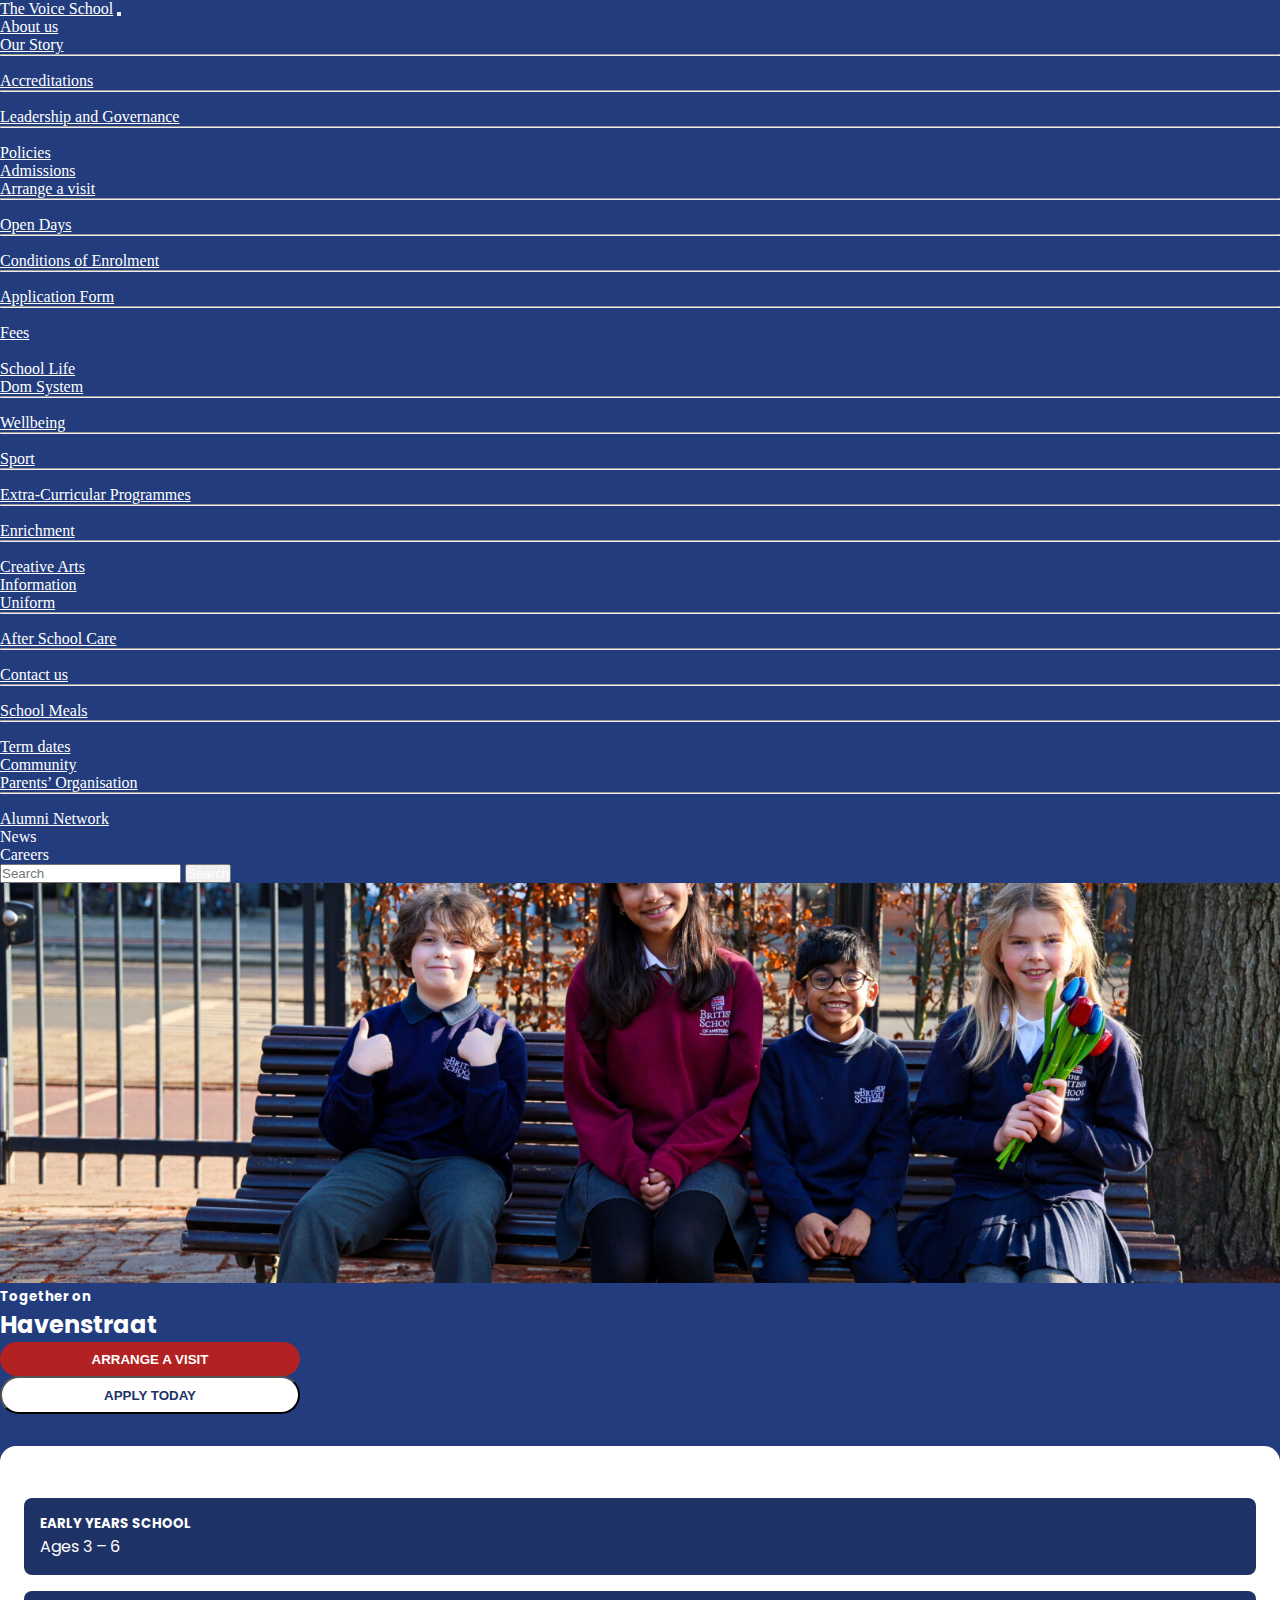
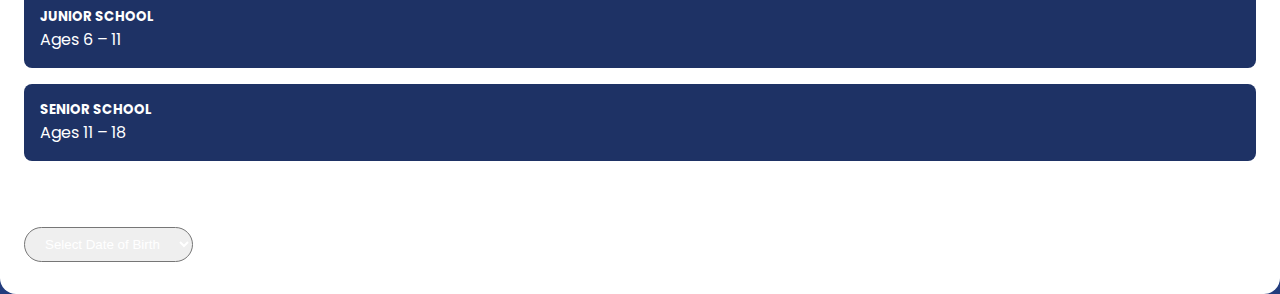
<file: index.html>
<!DOCTYPE html>
<html lang="en">

<head>
    <meta charset="UTF-8">
    <meta name="viewport" content="width=device-width, initial-scale=1.0">
    <title>The Voice Secondary School</title>
</head>

<!-- google fonts -->
<link rel="preconnect" href="https://fonts.googleapis.com">
<link rel="preconnect" href="https://fonts.gstatic.com" crossorigin>
<link
    href="https://fonts.googleapis.com/css2?family=Poppins:ital,wght@0,100;0,200;0,300;0,400;0,500;0,600;0,700;0,800;0,900;1,100;1,200;1,300;1,400;1,500;1,600;1,700;1,800;1,900&display=swap"
    rel="stylesheet">

<!-- bootstrap css cdn -->
<link href="https://cdn.jsdelivr.net/npm/bootstrap@5.3.6/dist/css/bootstrap.min.css" rel="stylesheet"
    integrity="sha384-4Q6Gf2aSP4eDXB8Miphtr37CMZZQ5oXLH2yaXMJ2w8e2ZtHTl7GptT4jmndRuHDT" crossorigin="anonymous">

<!-- main css -->
<link rel="stylesheet" href="res/css/main.css">

<body>
    <!-- Navbar -->
    <nav class="navbar navbar-expand-lg bg-white shadow-sm px-3">
        <div class="container-fluid">
            <a class="navbar-brand" href="#">The Voice School</a>
            <button class="navbar-toggler" type="button" data-bs-toggle="collapse"
                data-bs-target="#navbarSupportedContent" aria-controls="navbarSupportedContent" aria-expanded="false"
                aria-label="Toggle navigation">
                <span class="navbar-toggler-icon"></span>
            </button>
            <div class="collapse navbar-collapse" id="navbarSupportedContent">
                <ul class="navbar-nav me-auto mb-2 mb-lg-0">
                    <li class="nav-item dropdown">
                        <a class="nav-link dropdown-toggle" href="#" role="button" data-bs-toggle="dropdown"
                            aria-expanded="false">
                            About us
                        </a>
                        <ul class="dropdown-menu">
                            <li><a class="dropdown-item" href="#">Our Story</a></li>
                            <li>
                                <hr class="dropdown-divider">
                            </li>
                            <li><a class="dropdown-item" href="#">Accreditations</a></li>
                            <li>
                                <hr class="dropdown-divider">
                            </li>
                            <li><a class="dropdown-item" href="#">Leadership and Governance</a></li>
                            <li>
                                <hr class="dropdown-divider">
                            </li>
                            <li><a class="dropdown-item" href="#">Policies</a></li>
                        </ul>
                    </li>
                    <li class="nav-item dropdown">
                        <a class="nav-link dropdown-toggle" href="#" role="button" data-bs-toggle="dropdown"
                            aria-expanded="false">
                            Admissions
                        </a>
                        <ul class="dropdown-menu">
                            <li><a class="dropdown-item" href="#">Arrange a visit</a></li>
                            <li>
                                <hr class="dropdown-divider">
                            </li>
                            <li><a class="dropdown-item" href="#">Open Days</a></li>
                            <li>
                                <hr class="dropdown-divider">
                            </li>
                            <li><a class="dropdown-item" href="#">Conditions of Enrolment</a></li>
                            <li>
                                <hr class="dropdown-divider">
                            </li>
                            <li><a class="dropdown-item" href="#">Application Form</a></li>
                            <li>
                                <hr class="dropdown-divider">
                            </li>
                            <li><a class="dropdown-item" href="#">Fees</a></li>
                            <li>
                        </ul>
                    </li>
                    <li class="nav-item dropdown">
                        <a class="nav-link dropdown-toggle" href="#" role="button" data-bs-toggle="dropdown"
                            aria-expanded="false">
                            School Life
                        </a>
                        <ul class="dropdown-menu">
                            <li><a class="dropdown-item" href="#">Dom System</a></li>
                            <li>
                                <hr class="dropdown-divider">
                            </li>
                            <li><a class="dropdown-item" href="#">Wellbeing</a></li>
                            <li>
                                <hr class="dropdown-divider">
                            </li>
                            <li><a class="dropdown-item" href="#">Sport</a></li>
                            <li>
                                <hr class="dropdown-divider">
                            </li>
                            <li><a class="dropdown-item" href="#">Extra-Curricular Programmes</a></li>
                            <li>
                                <hr class="dropdown-divider">
                            </li>
                            <li><a class="dropdown-item" href="#">Enrichment</a></li>
                            <li>
                                <hr class="dropdown-divider">
                            </li>
                            <li><a class="dropdown-item" href="#">Creative Arts</a></li>
                        </ul>
                    </li>
                    <li class="nav-item dropdown">
                        <a class="nav-link dropdown-toggle" href="#" role="button" data-bs-toggle="dropdown"
                            aria-expanded="false">
                            Information
                        </a>
                        <ul class="dropdown-menu">
                            <li><a class="dropdown-item" href="#">Uniform</a></li>
                            <li>
                                <hr class="dropdown-divider">
                            </li>
                            <li><a class="dropdown-item" href="#">After School Care</a></li>
                            <li>
                                <hr class="dropdown-divider">
                            </li>
                            <li><a class="dropdown-item" href="#">Contact us</a></li>
                            <li>
                                <hr class="dropdown-divider">
                            </li>
                            <li><a class="dropdown-item" href="#">School Meals</a></li>
                            <li>
                                <hr class="dropdown-divider">
                            </li>
                            <li><a class="dropdown-item" href="#">Term dates</a></li>
                        </ul>
                    </li>
                    <li class="nav-item dropdown">
                        <a class="nav-link dropdown-toggle" href="#" role="button" data-bs-toggle="dropdown"
                            aria-expanded="false">
                            Community
                        </a>
                        <ul class="dropdown-menu">
                            <li><a class="dropdown-item" href="#">Parents’ Organisation</a></li>
                            <li>
                                <hr class="dropdown-divider">
                            </li>
                            <li><a class="dropdown-item" href="#">Alumni Network</a></li>
                        </ul>
                    </li>
                    <li class="nav-item">
                        <a class="nav-link">News</a>
                    </li>
                    <li class="nav-item">
                        <a class="nav-link">Careers</a>
                    </li>
                </ul>
                <form class="d-flex" role="search">
                    <input class="form-control me-2" type="search" placeholder="Search" aria-label="Search" />
                    <button class="btn btn-outline-success" type="submit">Search</button>
                </form>
            </div>
        </div>
    </nav>

    <!-- Hero Image -->
    <img src="res/imgs/background.jpg" class="hero-img" alt="Hero Image" />

    <!-- Main Section -->
    <div class="container text-center py-5 poppins-regular">
        <h5 class="text-uppercase">Together on</h5>
        <h2 class="fw-bold text-uppercase">Havenstraat</h2>

        <div class="my-3">
            <button class="btn btn-red">ARRANGE A VISIT</button>
        </div>
        <div class="mb-4">
            <button class="btn btn-white">APPLY TODAY</button>
        </div>

        <div class="white-box text-start">
            <h5 class="text-center mb-4 text-uppercase">Explore Our Schools</h5>

            <div class="school-box text-center">
                <h5>EARLY YEARS SCHOOL</h5>
                <p>Ages 3 – 6</p>
            </div>

            <div class="school-box text-center">
                <h5>JUNIOR SCHOOL</h5>
                <p>Ages 6 – 11</p>
            </div>

            <div class="school-box text-center">
                <h5>SENIOR SCHOOL</h5>
                <p>Ages 11 – 18</p>
            </div>

            <p class="mt-3 text-center">
                If you are unsure which school your child would attend,<br />
                please enter your child’s date of birth.
            </p>
            <div class="text-center">
                <select class="form-select w-75 mx-auto mt-2">
                    <option selected>Select Date of Birth</option>
                    <option>2010-01-01</option>
                    <option>2015-01-01</option>
                    <option>2020-01-01</option>
                </select>
            </div>
        </div>
    </div>


    <!-- bootstrap script cdn -->
    <script src="https://cdn.jsdelivr.net/npm/bootstrap@5.3.6/dist/js/bootstrap.bundle.min.js"
        integrity="sha384-j1CDi7MgGQ12Z7Qab0qlWQ/Qqz24Gc6BM0thvEMVjHnfYGF0rmFCozFSxQBxwHKO"
        crossorigin="anonymous"></script>
</body>

</html>
</file>
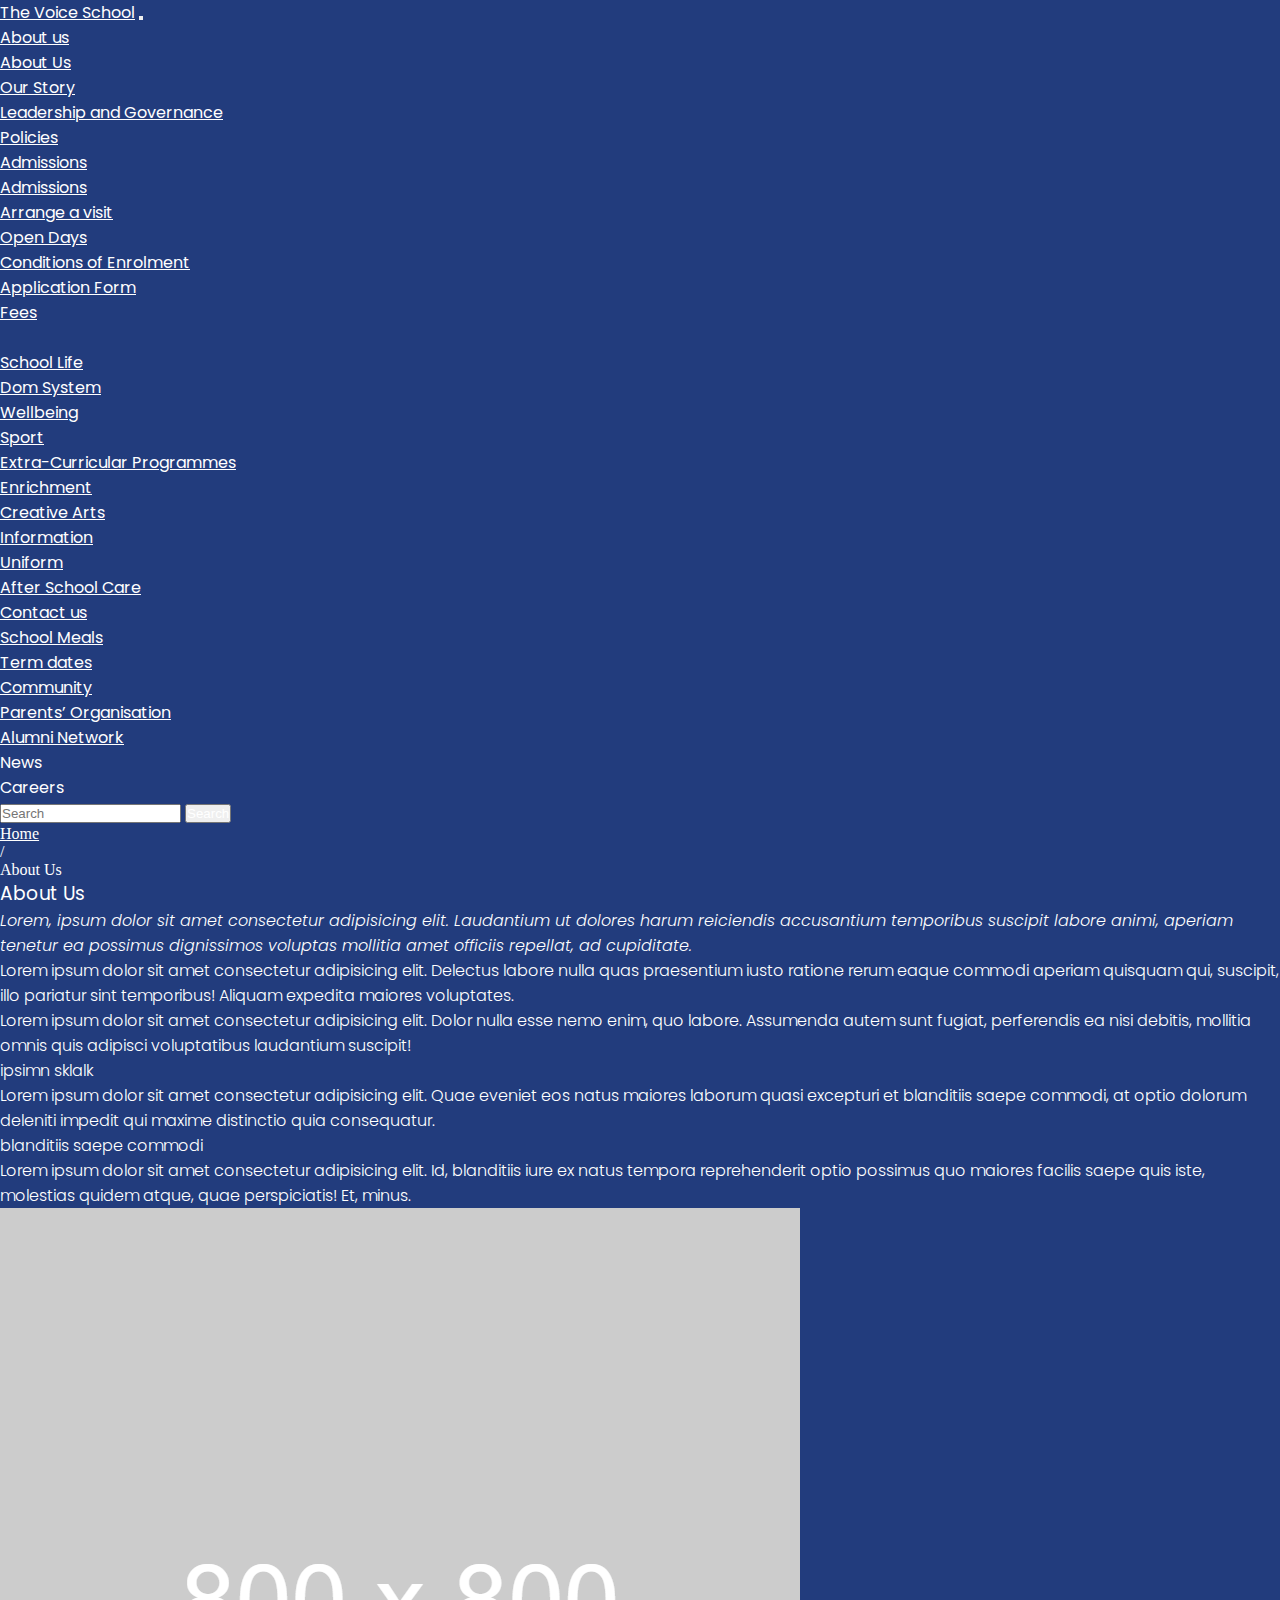
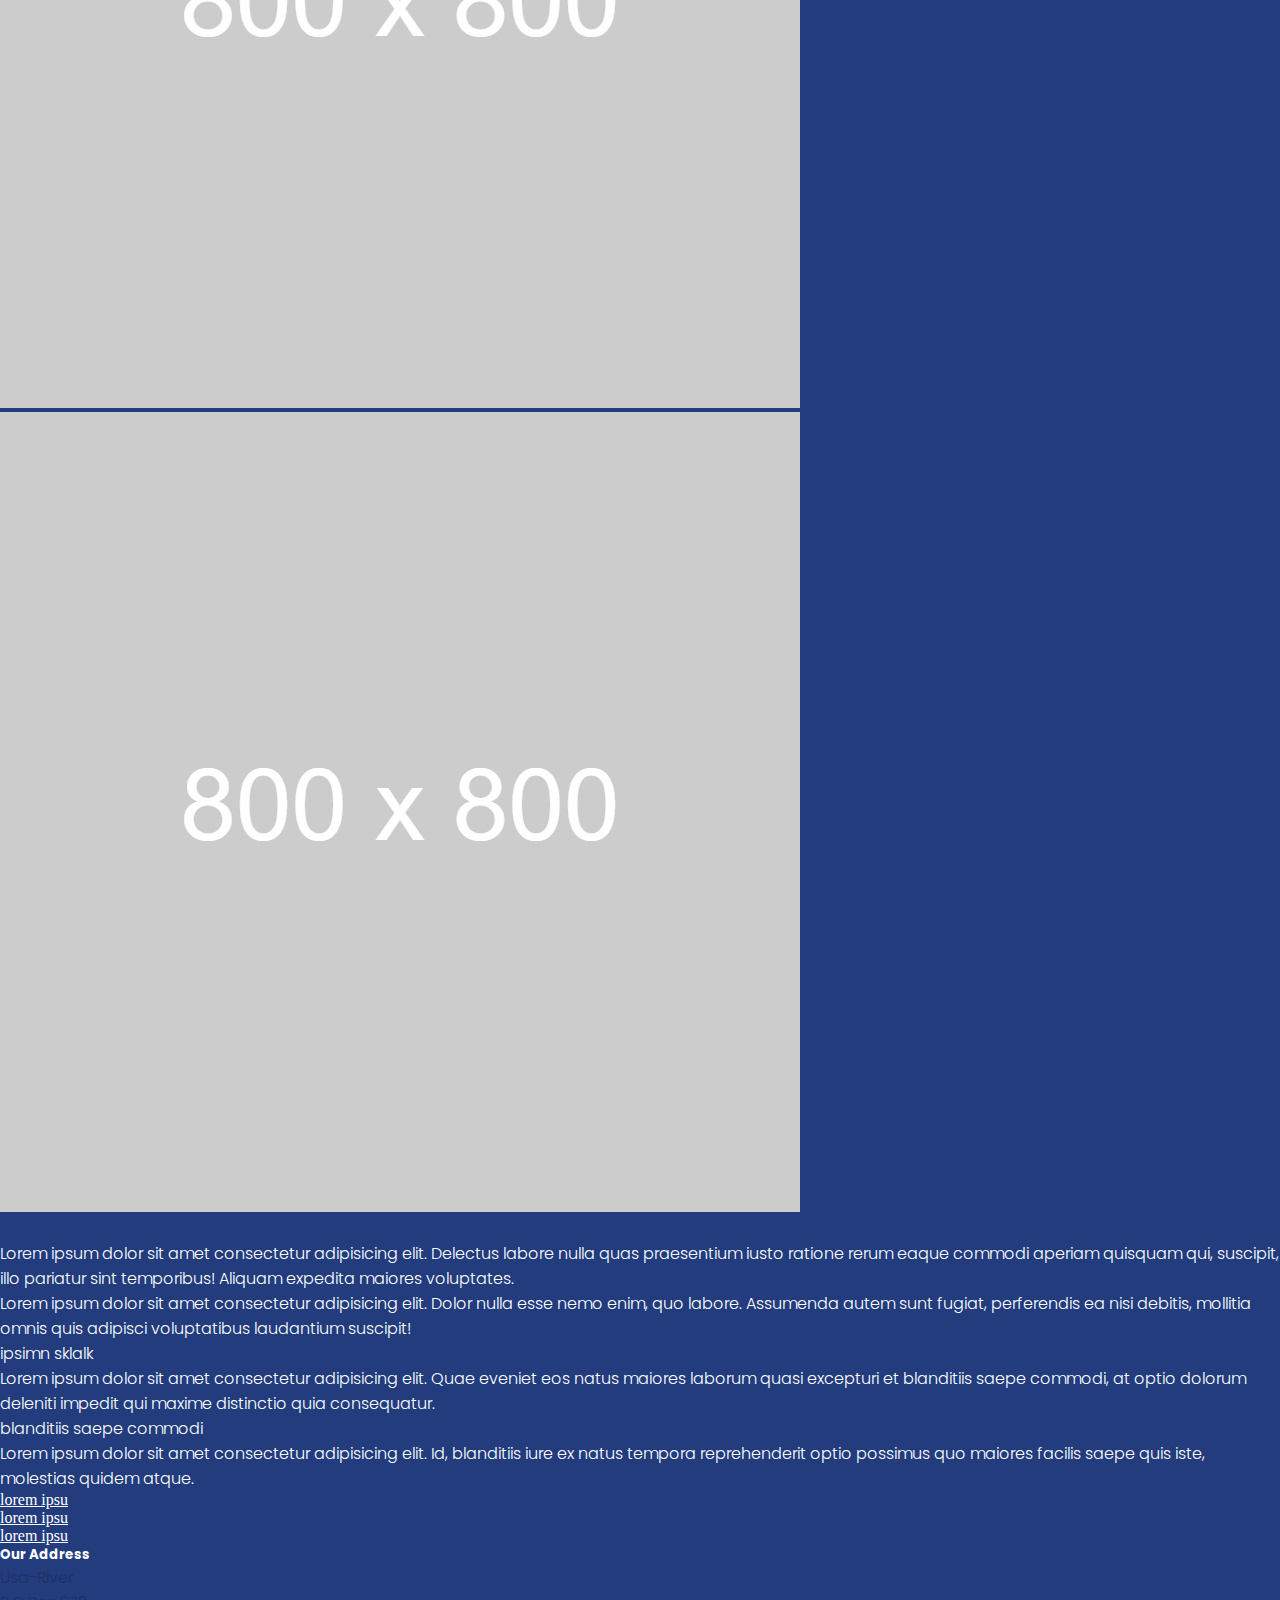
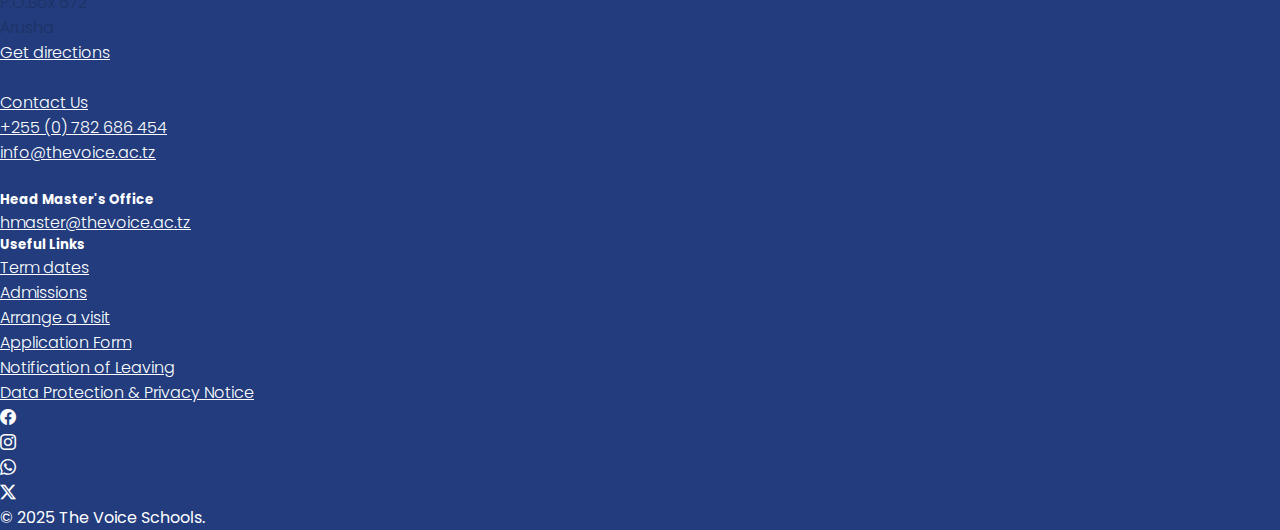
<file: about-us/index.html>
<!DOCTYPE html>
<html lang="en">

<head>
    <meta charset="UTF-8">
    <meta name="viewport" content="width=device-width, initial-scale=1.0">
    <title>About Us | The Voice Secondary School</title>
</head>

<!-- google fonts -->
<link rel="preconnect" href="https://fonts.googleapis.com">
<link rel="preconnect" href="https://fonts.gstatic.com" crossorigin>
<link
    href="https://fonts.googleapis.com/css2?family=Poppins:ital,wght@0,100;0,200;0,300;0,400;0,500;0,600;0,700;0,800;0,900;1,100;1,200;1,300;1,400;1,500;1,600;1,700;1,800;1,900&display=swap"
    rel="stylesheet">

<!-- bootstrap css cdn -->
<link href="https://cdn.jsdelivr.net/npm/bootstrap@5.3.6/dist/css/bootstrap.min.css" rel="stylesheet"
    integrity="sha384-4Q6Gf2aSP4eDXB8Miphtr37CMZZQ5oXLH2yaXMJ2w8e2ZtHTl7GptT4jmndRuHDT" crossorigin="anonymous">
<!-- bootstrap icons -->
<link rel="stylesheet" href="https://cdn.jsdelivr.net/npm/bootstrap-icons@1.13.1/font/bootstrap-icons.min.css">

<!-- poppins css -->
<link rel="stylesheet" href="../res/css/poppins.css">

<!-- main css -->
<link rel="stylesheet" href="../res/css/main.css">

<body>
    <!-- Navbar -->
    <nav class="navbar navbar-expand-lg bg-white shadow-sm px-3 poppins-regular">
        <div class="container-fluid">
            <a class="navbar-brand" href="../">The Voice School</a>
            <button class="navbar-toggler" type="button" data-bs-toggle="collapse"
                data-bs-target="#navbarSupportedContent" aria-controls="navbarSupportedContent" aria-expanded="false"
                aria-label="Toggle navigation">
                <span class="navbar-toggler-icon"></span>
            </button>
            <div class="collapse navbar-collapse" id="navbarSupportedContent">
                <ul class="navbar-nav me-auto mb-2 mb-lg-0">
                    <li class="nav-item dropdown">
                        <a class="nav-link dropdown-toggle" href="#" role="button" data-bs-toggle="dropdown"
                            aria-expanded="false">
                            About us
                        </a>
                        <ul class="dropdown-menu">
                            <li><a class="dropdown-item" href="#"><span>About Us</span></a></li>
                            <li><a class="dropdown-item" href="our-story/">Our Story</a></li>
                            <li><a class="dropdown-item" href="leadership-and-governance/">Leadership and
                                    Governance</a></li>
                            <li><a class="dropdown-item" href="policies/">Policies</a></li>
                        </ul>
                    </li>
                    <li class="nav-item dropdown">
                        <a class="nav-link dropdown-toggle" href="#" role="button" data-bs-toggle="dropdown"
                            aria-expanded="false">
                            Admissions
                        </a>
                        <ul class="dropdown-menu">
                            <li><a class="dropdown-item" href="../admissions/"><span>Admissions</span></a></li>
                            <li><a class="dropdown-item" href="#">Arrange a visit</a></li>
                            <li><a class="dropdown-item" href="#">Open Days</a></li>
                            <li><a class="dropdown-item" href="#">Conditions of Enrolment</a></li>
                            <li><a class="dropdown-item" href="#">Application Form</a></li>
                            <li><a class="dropdown-item" href="#">Fees</a></li>
                            <li>
                        </ul>
                    </li>
                    <li class="nav-item dropdown">
                        <a class="nav-link dropdown-toggle" href="#" role="button" data-bs-toggle="dropdown"
                            aria-expanded="false">
                            School Life
                        </a>
                        <ul class="dropdown-menu">
                            <li><a class="dropdown-item" href="#">Dom System</a></li>
                            <li><a class="dropdown-item" href="#">Wellbeing</a></li>
                            <li><a class="dropdown-item" href="#">Sport</a></li>
                            <li><a class="dropdown-item" href="#">Extra-Curricular Programmes</a></li>
                            <li><a class="dropdown-item" href="#">Enrichment</a></li>
                            <li><a class="dropdown-item" href="#">Creative Arts</a></li>
                        </ul>
                    </li>
                    <li class="nav-item dropdown">
                        <a class="nav-link dropdown-toggle" href="#" role="button" data-bs-toggle="dropdown"
                            aria-expanded="false">
                            Information
                        </a>
                        <ul class="dropdown-menu">
                            <li><a class="dropdown-item" href="#">Uniform</a></li>
                            <li><a class="dropdown-item" href="#">After School Care</a></li>
                            <li><a class="dropdown-item" href="#">Contact us</a></li>
                            <li><a class="dropdown-item" href="#">School Meals</a></li>
                            <li><a class="dropdown-item" href="#">Term dates</a></li>
                        </ul>
                    </li>
                    <li class="nav-item dropdown">
                        <a class="nav-link dropdown-toggle" href="#" role="button" data-bs-toggle="dropdown"
                            aria-expanded="false">
                            Community
                        </a>
                        <ul class="dropdown-menu">
                            <li><a class="dropdown-item" href="#">Parents’ Organisation</a></li>
                            <li><a class="dropdown-item" href="#">Alumni Network</a></li>
                        </ul>
                    </li>
                    <li class="nav-item">
                        <a class="nav-link">News</a>
                    </li>
                    <li class="nav-item">
                        <a class="nav-link">Careers</a>
                    </li>
                </ul>
                <form class="d-flex" role="search">
                    <input class="form-control me-2" type="search" placeholder="Search" aria-label="Search" />
                    <button class="btn btn-outline-success" type="submit">Search</button>
                </form>
            </div>
        </div>
    </nav>

    <div class="visual-header">

    </div>
    <!-- Hero Image -->
    <div class="hero our-story">
        <!-- element to be palced here -->
        <div class="banner">
            <ul>
                <li><a href="../">Home </a></li>/
                <li>About Us</li>
            </ul>
            <h3 class="poppins-regular">
                About Us
            </h3>
        </div>
    </div>

    <div class="container-fluid poppins-light-italic spoiler-text">
        <p>
            Lorem, ipsum dolor sit amet consectetur adipisicing elit. Laudantium ut dolores harum reiciendis accusantium
            temporibus suscipit labore animi, aperiam tenetur ea possimus dignissimos voluptas mollitia amet officiis
            repellat, ad cupiditate.
        </p>
    </div>

    <!-- introduction card -->
    <div class="container-fluid spoiler-dicription">
        <div class="row">
            <div class="col-sm-6 description poppins-light">
                <p>
                    Lorem ipsum dolor sit amet consectetur adipisicing elit. Delectus labore nulla quas praesentium
                    iusto ratione rerum eaque commodi aperiam quisquam qui, suscipit, illo pariatur sint temporibus!
                    Aliquam expedita maiores voluptates.
                </p>
                <p>
                    Lorem ipsum dolor sit amet consectetur adipisicing elit. Dolor nulla esse nemo enim, quo labore.
                    Assumenda autem sunt fugiat, perferendis ea nisi debitis, mollitia omnis quis adipisci voluptatibus
                    laudantium suscipit!
                </p>
                <span>
                    ipsimn sklalk
                </span>
                <p>
                    Lorem ipsum dolor sit amet consectetur adipisicing elit. Quae eveniet eos natus maiores laborum
                    quasi excepturi et blanditiis saepe commodi, at optio dolorum deleniti impedit qui maxime distinctio
                    quia consequatur.
                </p>
                <span>
                    blanditiis saepe commodi
                </span>
                <p>
                    Lorem ipsum dolor sit amet consectetur adipisicing elit. Id, blanditiis iure ex natus tempora
                    reprehenderit optio possimus quo maiores facilis saepe quis iste, molestias quidem atque, quae
                    perspiciatis! Et, minus.
                </p>
            </div>
            <div class="col-sm-6">
                <img src="../res/imgs/upload/dummy_800x800_ffffff_cccccc.png" alt="aniversary banner" srcset="">
            </div>
        </div>
    </div>

    <div class="container-fluid spoiler-dicription">
        <div class="row">
            <div class="col-sm-6">
                <img src="../res/imgs/upload/dummy_800x800_ffffff_cccccc.png" alt="aniversary banner" srcset="">
            </div>
            <div class="col-sm-6 description poppins-light">
                <br>
                <p>
                    Lorem ipsum dolor sit amet consectetur adipisicing elit. Delectus labore nulla quas praesentium
                    iusto ratione rerum eaque commodi aperiam quisquam qui, suscipit, illo pariatur sint temporibus!
                    Aliquam expedita maiores voluptates.
                </p>
                <p>
                    Lorem ipsum dolor sit amet consectetur adipisicing elit. Dolor nulla esse nemo enim, quo labore.
                    Assumenda autem sunt fugiat, perferendis ea nisi debitis, mollitia omnis quis adipisci voluptatibus
                    laudantium suscipit!
                </p>
                <span>
                    ipsimn sklalk
                </span>
                <p>
                    Lorem ipsum dolor sit amet consectetur adipisicing elit. Quae eveniet eos natus maiores laborum
                    quasi excepturi et blanditiis saepe commodi, at optio dolorum deleniti impedit qui maxime distinctio
                    quia consequatur.
                </p>
                <span>
                    blanditiis saepe commodi
                </span>
                <p>
                    Lorem ipsum dolor sit amet consectetur adipisicing elit. Id, blanditiis iure ex natus tempora
                    reprehenderit optio possimus quo maiores facilis saepe quis iste, molestias quidem atque.
                </p>
            </div>
        </div>
    </div>

    <!-- easy navigation -->
    <div class="container-fluid easy-navigation">
        <div class="row">
            <div class="col-sm-4 block-nav first text-white">
                <div class="image">
                    <a href="#">
                        <span>lorem ipsu</span>
                    </a>
                </div>
            </div>
            <div class="col-sm-4 block-nav second text-white">
                <div class="image">
                    <a href="#">
                        <span>
                            lorem ipsu
                        </span>
                    </a>
                </div>
            </div>
            <div class="col-sm-4 block-nav third text-white">
                <div class="image">
                    <a href="#">
                        <span>
                            lorem ipsu
                        </span></a>
                </div>
            </div>
        </div>
    </div>

    <!-- footer -->
    <div class="container-fluid footer poppins-light">
        <footer class="py-5">
            <div class="row far-apart">
                <div class="col-6 col-md-2 mb-3">
                    <h5>Our Address</h5>
                    <ul class="nav flex-column">
                        <li><a href="#" style="color: #1e3265; text-decoration: none;">Usa-River</a>
                        </li>
                        <li><a href="#" style="color: #1e3265; text-decoration: none;">P.O.Box 672</a></li>
                        <li><a href="#" style="color: #1e3265; text-decoration: none;">Arusha</a></li>
                        <li><a href="#">Get directions</a></li>
                        <br>
                        <li><a href="#">Contact Us</a></li>
                        <li><a href="#">+255 (0) 782 686 454</a></li>
                        <li><a href="#">info@thevoice.ac.tz</a></li>
                    </ul>
                    <br>
                    <h5>Head Master's Office</h5>
                    <ul class="nav flex-column">
                        <li><a href="#">hmaster@thevoice.ac.tz</a></li>
                    </ul>
                </div>
                <div class="col-6 col-md-2 mb-3">
                    <h5>Useful Links</h5>
                    <ul class="nav flex-column">
                        <li><a href="#">Term dates</a></li>
                        <li><a href="#">Admissions</a></li>
                        <li><a href="#">Arrange a visit</a></li>
                        <li><a href="#">Application Form</a></li>
                        <li><a href="#">Notification of Leaving</a></li>
                        <li><a href="#">Data Protection & Privacy Notice</a></li>
                    </ul>
                </div>
                <div class="col-md-5 offset-md-1 mb-3">
                </div>
            </div>
            <div class="d-flex flex-column flex-sm-row justify-content-between py-4 my-4 border-top">
                <ul class="list-unstyled iconsbrand d-flex">
                    <li class="ms-3"><a href="#"><i class="bi bi-facebook"></i></a></li>
                    <li class="ms-3"><a href="#"><i class="bi bi-instagram"></i></a></li>
                    <li class="ms-3"><a href="#"><i class="bi bi-whatsapp"></i></a></li>
                    <li class="ms-3"><a href="#"><i class="bi bi-twitter-x"></i></a></li>
                </ul>
                <p class="poppins-regular">© 2025 The Voice Schools.</p>
            </div>
        </footer>
    </div>

    <!-- bootstrap script cdn -->
    <script src="https://cdn.jsdelivr.net/npm/bootstrap@5.3.6/dist/js/bootstrap.bundle.min.js"
        integrity="sha384-j1CDi7MgGQ12Z7Qab0qlWQ/Qqz24Gc6BM0thvEMVjHnfYGF0rmFCozFSxQBxwHKO"
        crossorigin="anonymous"></script>
</body>

</html>
</file>
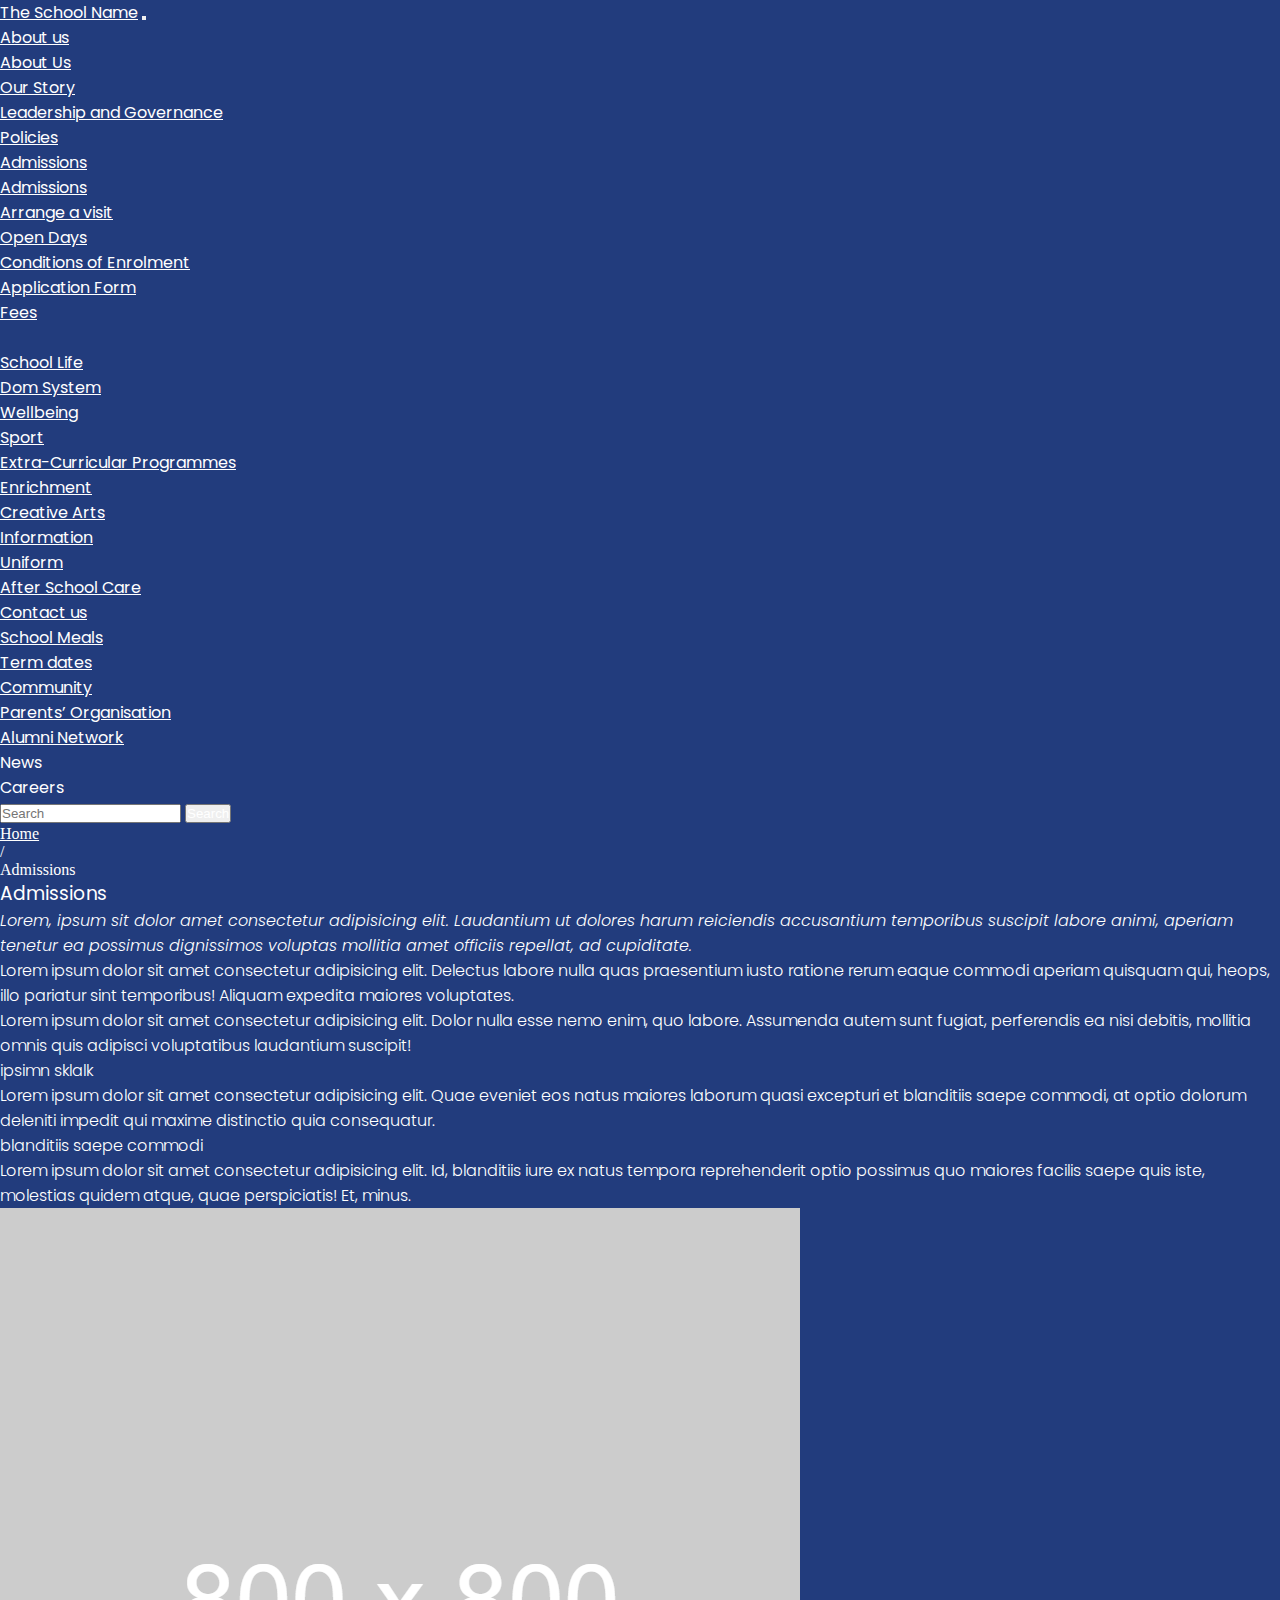
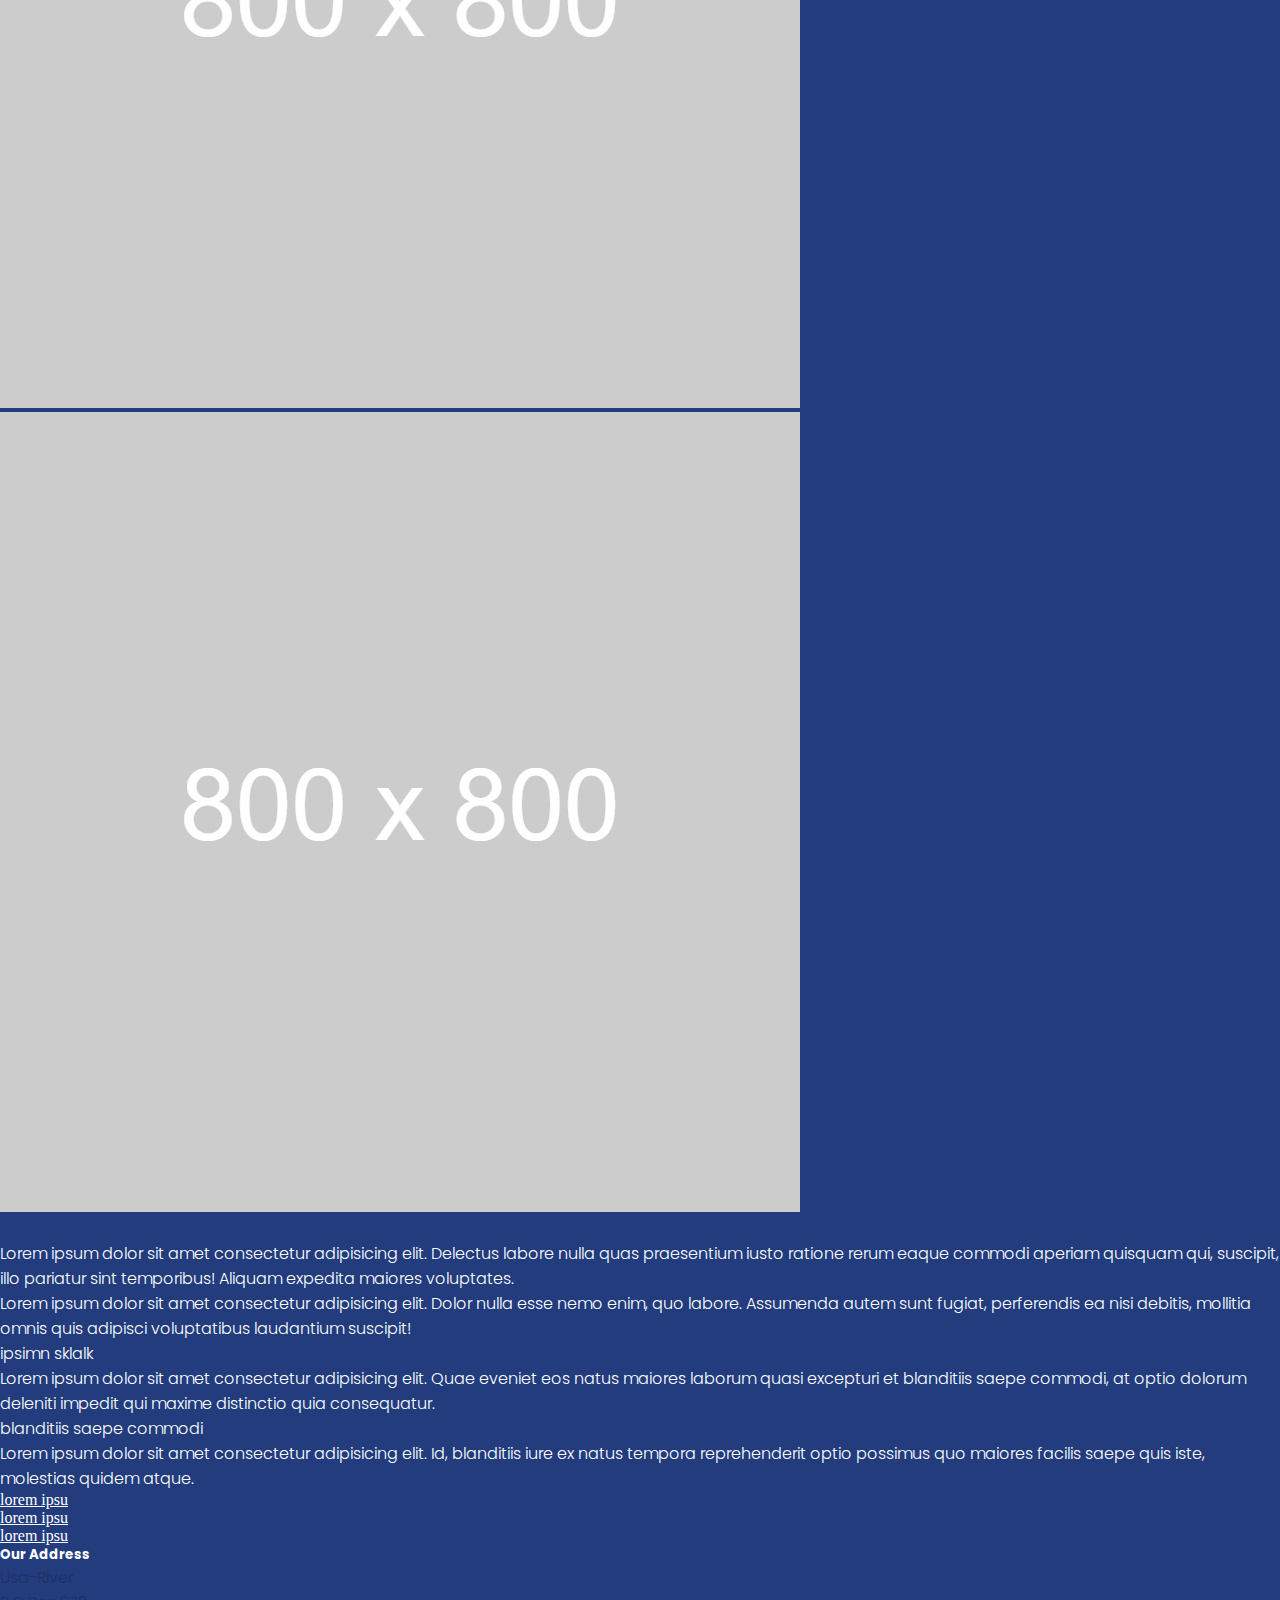
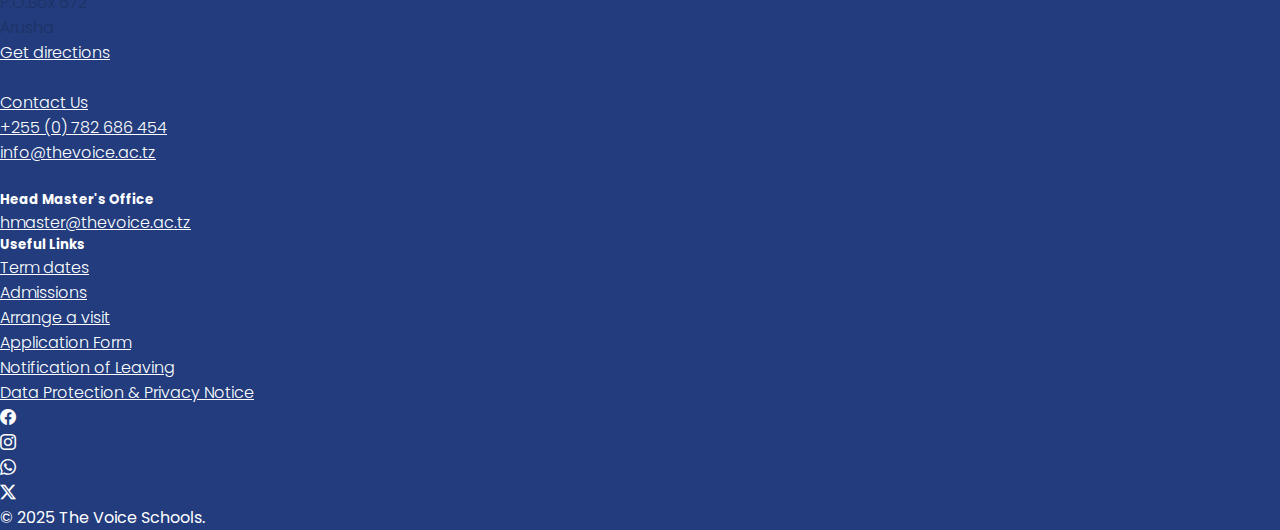
<file: admissions/index.html>
<!DOCTYPE html>
<html lang="en">
  <head>
    <meta charset="UTF-8" />
    <meta name="viewport" content="width=device-width, initial-scale=1.0" />
    <title>Admissions | The School Name</title>
  </head>

  <!-- google fonts -->
  <link rel="preconnect" href="https://fonts.googleapis.com" />
  <link rel="preconnect" href="https://fonts.gstatic.com" crossorigin />
  <link
    href="https://fonts.googleapis.com/css2?family=Poppins:ital,wght@0,100;0,200;0,300;0,400;0,500;0,600;0,700;0,800;0,900;1,100;1,200;1,300;1,400;1,500;1,600;1,700;1,800;1,900&display=swap"
    rel="stylesheet"
  />

  <!-- bootstrap css cdn -->
  <link
    href="https://cdn.jsdelivr.net/npm/bootstrap@5.3.6/dist/css/bootstrap.min.css"
    rel="stylesheet"
    integrity="sha384-4Q6Gf2aSP4eDXB8Miphtr37CMZZQ5oXLH2yaXMJ2w8e2ZtHTl7GptT4jmndRuHDT"
    crossorigin="anonymous"
  />
  <!-- bootstrap icons -->
  <link
    rel="stylesheet"
    href="https://cdn.jsdelivr.net/npm/bootstrap-icons@1.13.1/font/bootstrap-icons.min.css"
  />

  <!-- poppins css -->
  <link rel="stylesheet" href="../res/css/poppins.css" />

  <!-- main css -->
  <link rel="stylesheet" href="../res/css/main.css" />

  <body>
    <!-- Navbar -->
    <nav
      class="navbar navbar-expand-lg bg-white shadow-sm px-3 poppins-regular"
    >
      <div class="container-fluid">
        <a class="navbar-brand" href="../../">The School Name</a>
        <button
          class="navbar-toggler"
          type="button"
          data-bs-toggle="collapse"
          data-bs-target="#navbarSupportedContent"
          aria-controls="navbarSupportedContent"
          aria-expanded="false"
          aria-label="Toggle navigation"
        >
          <span class="navbar-toggler-icon"></span>
        </button>
        <div class="collapse navbar-collapse" id="navbarSupportedContent">
          <ul class="navbar-nav me-auto mb-2 mb-lg-0">
            <li class="nav-item dropdown">
              <a
                class="nav-link dropdown-toggle"
                href="#"
                role="button"
                data-bs-toggle="dropdown"
                aria-expanded="false"
              >
                About us
              </a>
              <ul class="dropdown-menu">
                <li>
                  <a class="dropdown-item" href="../about-us/"
                    ><span>About Us</span></a
                  >
                </li>
                <li>
                  <a class="dropdown-item" href="../about-us/our-story/"
                    >Our Story</a
                  >
                </li>
                <li>
                  <a
                    class="dropdown-item"
                    href="../about-us/leadership-and-governance/"
                    >Leadership and Governance</a
                  >
                </li>
                <li>
                  <a class="dropdown-item" href="../about-us/policies/"
                    >Policies</a
                  >
                </li>
              </ul>
            </li>
            <li class="nav-item dropdown">
              <a
                class="nav-link dropdown-toggle"
                href="#"
                role="button"
                data-bs-toggle="dropdown"
                aria-expanded="false"
              >
                Admissions
              </a>
              <ul class="dropdown-menu">
                <li>
                  <a class="dropdown-item" href="#"><span>Admissions</span></a>
                </li>
                <li><a class="dropdown-item" href="#">Arrange a visit</a></li>
                <li><a class="dropdown-item" href="#">Open Days</a></li>
                <li>
                  <a class="dropdown-item" href="#">Conditions of Enrolment</a>
                </li>
                <li><a class="dropdown-item" href="#">Application Form</a></li>
                <li><a class="dropdown-item" href="#">Fees</a></li>
                <li></li>
              </ul>
            </li>
            <li class="nav-item dropdown">
              <a
                class="nav-link dropdown-toggle"
                href="#"
                role="button"
                data-bs-toggle="dropdown"
                aria-expanded="false"
              >
                School Life
              </a>
              <ul class="dropdown-menu">
                <li><a class="dropdown-item" href="#">Dom System</a></li>
                <li><a class="dropdown-item" href="#">Wellbeing</a></li>
                <li><a class="dropdown-item" href="#">Sport</a></li>
                <li>
                  <a class="dropdown-item" href="#"
                    >Extra-Curricular Programmes</a
                  >
                </li>
                <li><a class="dropdown-item" href="#">Enrichment</a></li>
                <li><a class="dropdown-item" href="#">Creative Arts</a></li>
              </ul>
            </li>
            <li class="nav-item dropdown">
              <a
                class="nav-link dropdown-toggle"
                href="#"
                role="button"
                data-bs-toggle="dropdown"
                aria-expanded="false"
              >
                Information
              </a>
              <ul class="dropdown-menu">
                <li><a class="dropdown-item" href="#">Uniform</a></li>
                <li><a class="dropdown-item" href="#">After School Care</a></li>
                <li><a class="dropdown-item" href="#">Contact us</a></li>
                <li><a class="dropdown-item" href="#">School Meals</a></li>
                <li><a class="dropdown-item" href="#">Term dates</a></li>
              </ul>
            </li>
            <li class="nav-item dropdown">
              <a
                class="nav-link dropdown-toggle"
                href="#"
                role="button"
                data-bs-toggle="dropdown"
                aria-expanded="false"
              >
                Community
              </a>
              <ul class="dropdown-menu">
                <li>
                  <a class="dropdown-item" href="#">Parents’ Organisation</a>
                </li>
                <li><a class="dropdown-item" href="#">Alumni Network</a></li>
              </ul>
            </li>
            <li class="nav-item">
              <a class="nav-link">News</a>
            </li>
            <li class="nav-item">
              <a class="nav-link">Careers</a>
            </li>
          </ul>
          <form class="d-flex" role="search">
            <input
              class="form-control me-2"
              type="search"
              placeholder="Search"
              aria-label="Search"
            />
            <button class="btn btn-outline-success" type="submit">
              Search
            </button>
          </form>
        </div>
      </div>
    </nav>

    <div class="visual-header"></div>
    <!-- Hero Image -->
    <div class="hero our-story">
      <!-- element to be palced here -->
      <div class="banner">
        <ul>
          <li><a href="../">Home </a></li>
          /
          <li>Admissions</li>
        </ul>
        <h3 class="poppins-regular">Admissions</h3>
      </div>
    </div>

    <div class="container-fluid poppins-light-italic spoiler-text">
      <p>
        Lorem, ipsum sit dolor amet consectetur adipisicing elit. Laudantium ut
        dolores harum reiciendis accusantium temporibus suscipit labore animi,
        aperiam tenetur ea possimus dignissimos voluptas mollitia amet officiis
        repellat, ad cupiditate.
      </p>
    </div>

    <!-- introduction card -->
    <div class="container-fluid spoiler-dicription">
      <div class="row">
        <div class="col-sm-6 description poppins-light">
          <p>
            Lorem ipsum dolor sit amet consectetur adipisicing elit. Delectus
            labore nulla quas praesentium iusto ratione rerum eaque commodi
            aperiam quisquam qui, heops, illo pariatur sint temporibus! Aliquam
            expedita maiores voluptates.
          </p>
          <p>
            Lorem ipsum dolor sit amet consectetur adipisicing elit. Dolor nulla
            esse nemo enim, quo labore. Assumenda autem sunt fugiat, perferendis
            ea nisi debitis, mollitia omnis quis adipisci voluptatibus
            laudantium suscipit!
          </p>
          <span> ipsimn sklalk </span>
          <p>
            Lorem ipsum dolor sit amet consectetur adipisicing elit. Quae
            eveniet eos natus maiores laborum quasi excepturi et blanditiis
            saepe commodi, at optio dolorum deleniti impedit qui maxime
            distinctio quia consequatur.
          </p>
          <span> blanditiis saepe commodi </span>
          <p>
            Lorem ipsum dolor sit amet consectetur adipisicing elit. Id,
            blanditiis iure ex natus tempora reprehenderit optio possimus quo
            maiores facilis saepe quis iste, molestias quidem atque, quae
            perspiciatis! Et, minus.
          </p>
        </div>
        <div class="col-sm-6">
          <img
            src="../res/imgs/upload/dummy_800x800_ffffff_cccccc.png"
            alt="aniversary banner"
            srcset=""
          />
        </div>
      </div>
    </div>

    <div class="container-fluid spoiler-dicription">
      <div class="row">
        <div class="col-sm-6">
          <img
            src="../res/imgs/upload/dummy_800x800_ffffff_cccccc.png"
            alt="aniversary banner"
            srcset=""
          />
        </div>
        <div class="col-sm-6 description poppins-light">
          <br />
          <p>
            Lorem ipsum dolor sit amet consectetur adipisicing elit. Delectus
            labore nulla quas praesentium iusto ratione rerum eaque commodi
            aperiam quisquam qui, suscipit, illo pariatur sint temporibus!
            Aliquam expedita maiores voluptates.
          </p>
          <p>
            Lorem ipsum dolor sit amet consectetur adipisicing elit. Dolor nulla
            esse nemo enim, quo labore. Assumenda autem sunt fugiat, perferendis
            ea nisi debitis, mollitia omnis quis adipisci voluptatibus
            laudantium suscipit!
          </p>
          <span> ipsimn sklalk </span>
          <p>
            Lorem ipsum dolor sit amet consectetur adipisicing elit. Quae
            eveniet eos natus maiores laborum quasi excepturi et blanditiis
            saepe commodi, at optio dolorum deleniti impedit qui maxime
            distinctio quia consequatur.
          </p>
          <span> blanditiis saepe commodi </span>
          <p>
            Lorem ipsum dolor sit amet consectetur adipisicing elit. Id,
            blanditiis iure ex natus tempora reprehenderit optio possimus quo
            maiores facilis saepe quis iste, molestias quidem atque.
          </p>
        </div>
      </div>
    </div>

    <!-- easy navigation -->
    <div class="container-fluid easy-navigation">
      <div class="row">
        <div class="col-sm-4 block-nav first text-white">
          <div class="image">
            <a href="#">
              <span>lorem ipsu</span>
            </a>
          </div>
        </div>
        <div class="col-sm-4 block-nav second text-white">
          <div class="image">
            <a href="#">
              <span> lorem ipsu </span>
            </a>
          </div>
        </div>
        <div class="col-sm-4 block-nav third text-white">
          <div class="image">
            <a href="#"> <span> lorem ipsu </span></a>
          </div>
        </div>
      </div>
    </div>

    <!-- footer -->
    <div class="container-fluid footer poppins-light">
      <footer class="py-5">
        <div class="row far-apart">
          <div class="col-6 col-md-2 mb-3">
            <h5>Our Address</h5>
            <ul class="nav flex-column">
              <li>
                <a href="#" style="color: #1e3265; text-decoration: none"
                  >Usa-River</a
                >
              </li>
              <li>
                <a href="#" style="color: #1e3265; text-decoration: none"
                  >P.O.Box 672</a
                >
              </li>
              <li>
                <a href="#" style="color: #1e3265; text-decoration: none"
                  >Arusha</a
                >
              </li>
              <li><a href="#">Get directions</a></li>
              <br />
              <li><a href="#">Contact Us</a></li>
              <li><a href="#">+255 (0) 782 686 454</a></li>
              <li><a href="#">info@thevoice.ac.tz</a></li>
            </ul>
            <br />
            <h5>Head Master's Office</h5>
            <ul class="nav flex-column">
              <li><a href="#">hmaster@thevoice.ac.tz</a></li>
            </ul>
          </div>
          <div class="col-6 col-md-2 mb-3">
            <h5>Useful Links</h5>
            <ul class="nav flex-column">
              <li><a href="#">Term dates</a></li>
              <li><a href="#">Admissions</a></li>
              <li><a href="#">Arrange a visit</a></li>
              <li><a href="#">Application Form</a></li>
              <li><a href="#">Notification of Leaving</a></li>
              <li><a href="#">Data Protection & Privacy Notice</a></li>
            </ul>
          </div>
          <div class="col-md-5 offset-md-1 mb-3"></div>
        </div>
        <div
          class="d-flex flex-column flex-sm-row justify-content-between py-4 my-4 border-top"
        >
          <ul class="list-unstyled iconsbrand d-flex">
            <li class="ms-3">
              <a href="#"><i class="bi bi-facebook"></i></a>
            </li>
            <li class="ms-3">
              <a href="#"><i class="bi bi-instagram"></i></a>
            </li>
            <li class="ms-3">
              <a href="#"><i class="bi bi-whatsapp"></i></a>
            </li>
            <li class="ms-3">
              <a href="#"><i class="bi bi-twitter-x"></i></a>
            </li>
          </ul>
          <p class="poppins-regular">© 2025 The Voice Schools.</p>
        </div>
      </footer>
    </div>

    <!-- bootstrap script cdn -->
    <script
      src="https://cdn.jsdelivr.net/npm/bootstrap@5.3.6/dist/js/bootstrap.bundle.min.js"
      integrity="sha384-j1CDi7MgGQ12Z7Qab0qlWQ/Qqz24Gc6BM0thvEMVjHnfYGF0rmFCozFSxQBxwHKO"
      crossorigin="anonymous"
    ></script>
  </body>
</html>
</file>
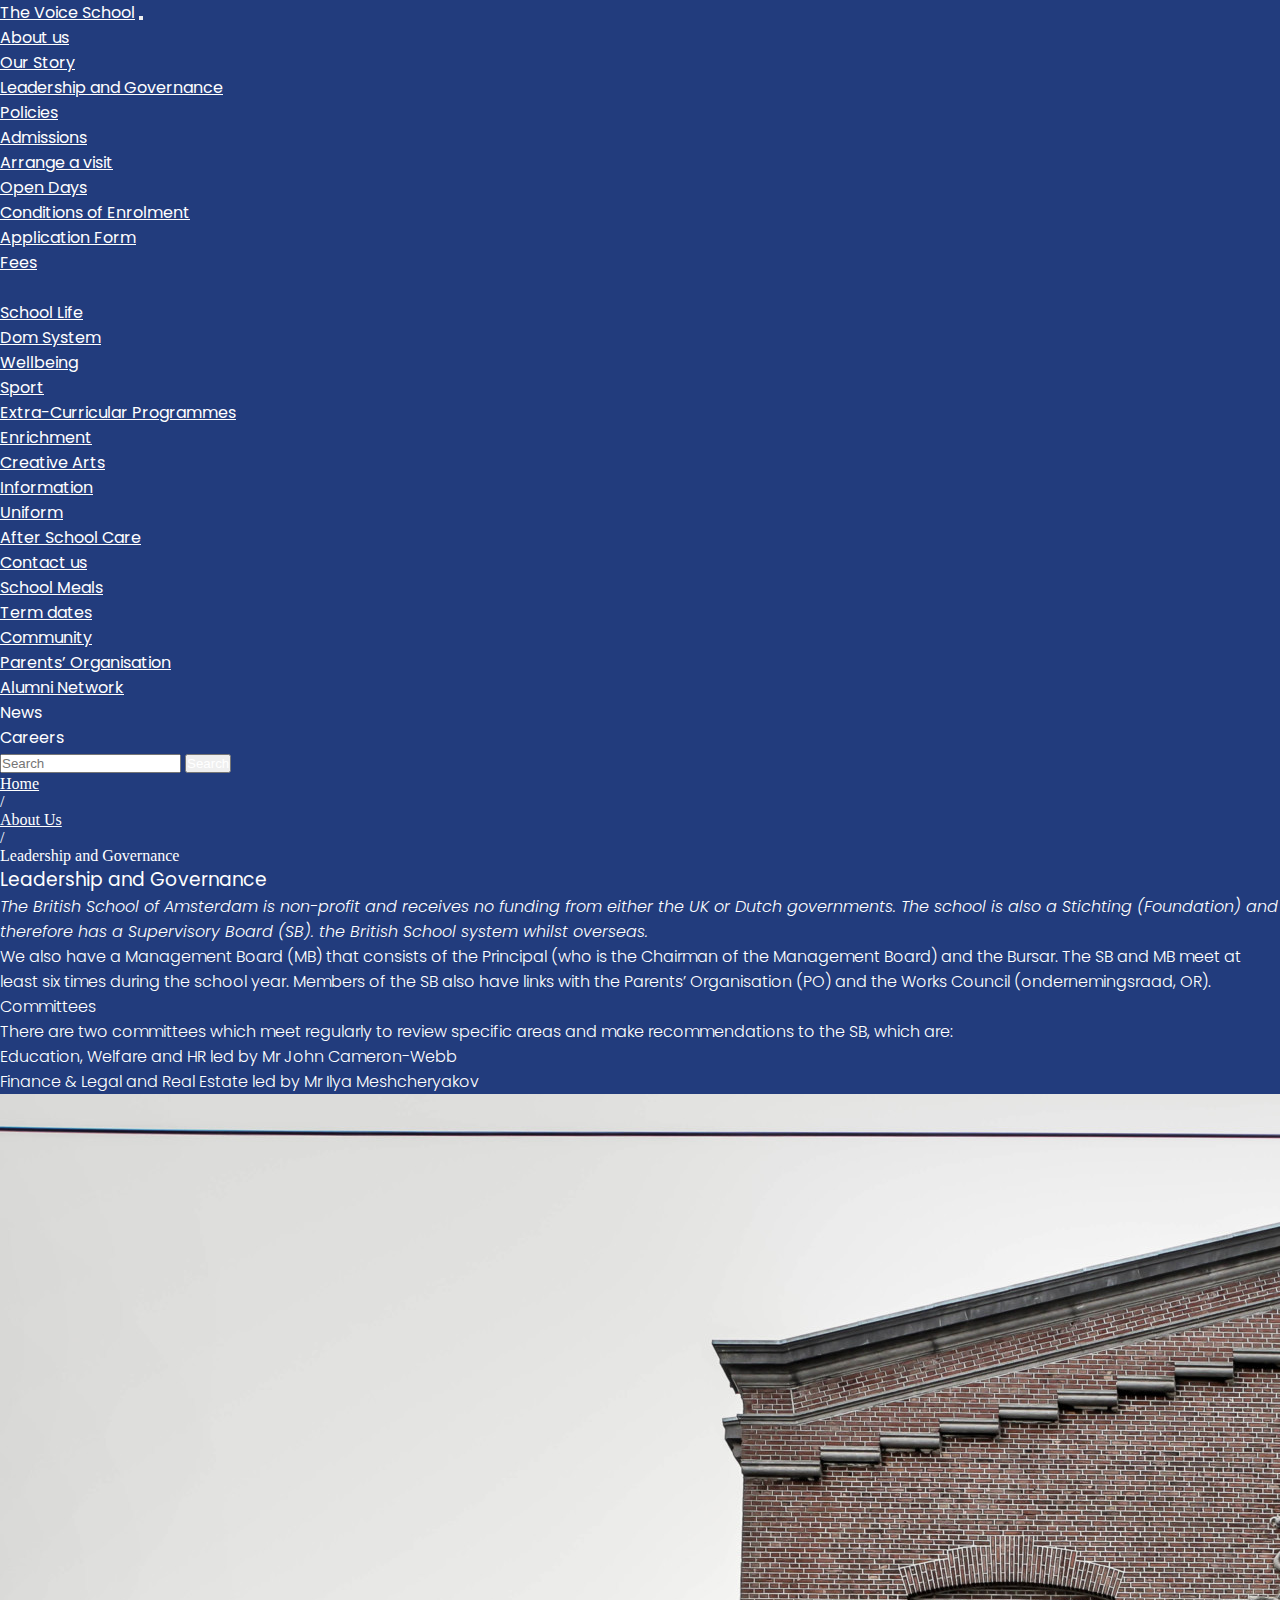
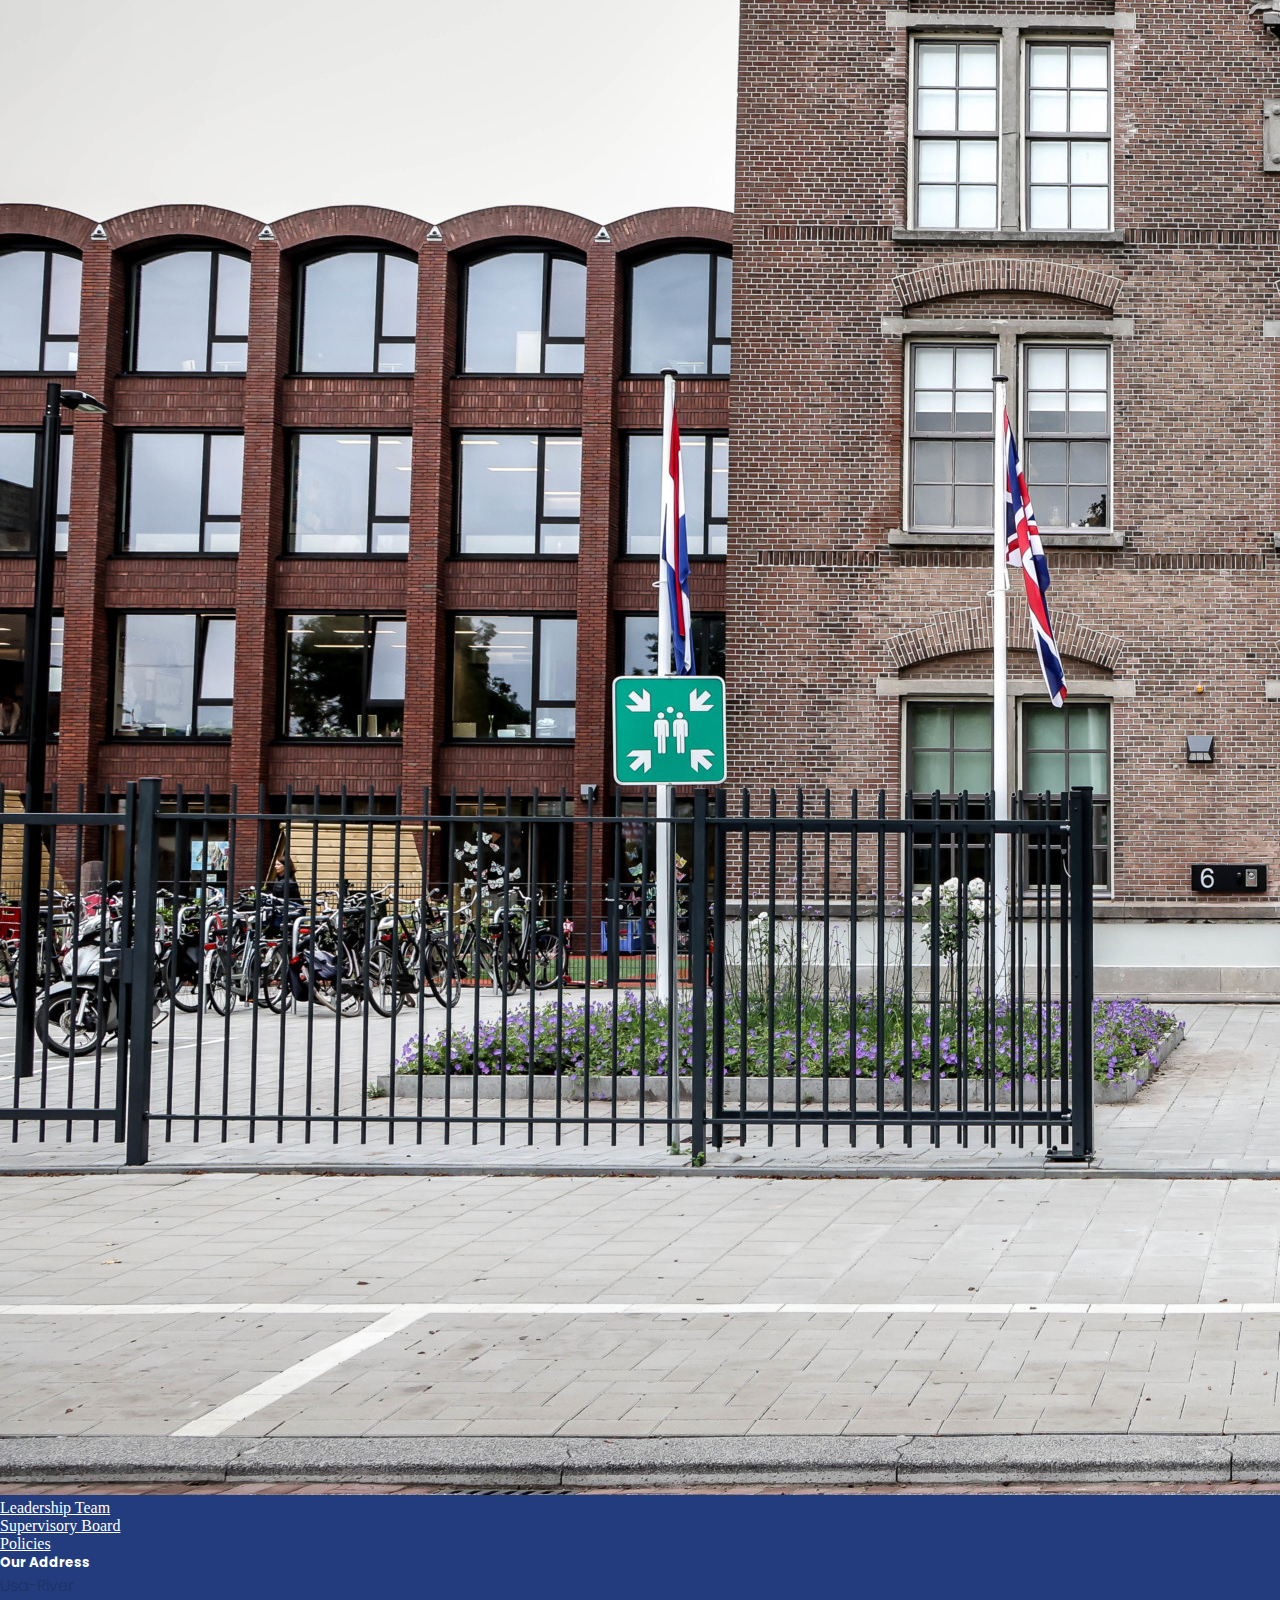
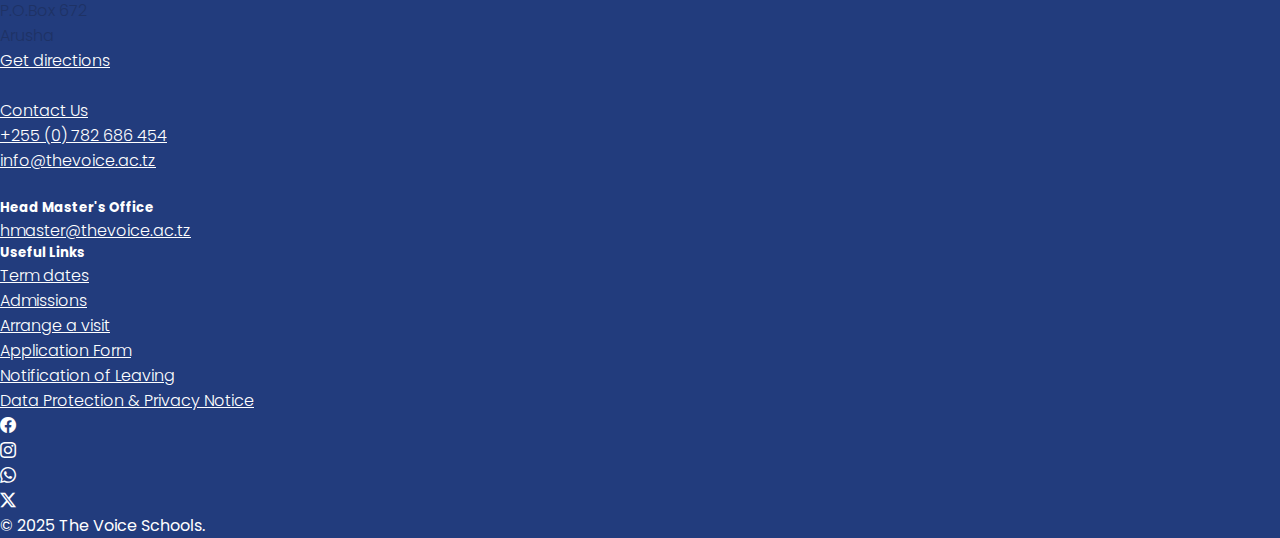
<file: about-us/leadership-and-governance/index.html>
<!DOCTYPE html>
<html lang="en">

<head>
    <meta charset="UTF-8">
    <meta name="viewport" content="width=device-width, initial-scale=1.0">
    <title>leadership and governance | Voice Secondary School</title>
</head>

<!-- google fonts -->
<link rel="preconnect" href="https://fonts.googleapis.com">
<link rel="preconnect" href="https://fonts.gstatic.com" crossorigin>
<link
    href="https://fonts.googleapis.com/css2?family=Poppins:ital,wght@0,100;0,200;0,300;0,400;0,500;0,600;0,700;0,800;0,900;1,100;1,200;1,300;1,400;1,500;1,600;1,700;1,800;1,900&display=swap"
    rel="stylesheet">

<!-- bootstrap css cdn -->
<link href="https://cdn.jsdelivr.net/npm/bootstrap@5.3.6/dist/css/bootstrap.min.css" rel="stylesheet"
    integrity="sha384-4Q6Gf2aSP4eDXB8Miphtr37CMZZQ5oXLH2yaXMJ2w8e2ZtHTl7GptT4jmndRuHDT" crossorigin="anonymous">
<!-- bootstrap icons -->
<link rel="stylesheet" href="https://cdn.jsdelivr.net/npm/bootstrap-icons@1.13.1/font/bootstrap-icons.min.css">

<!-- poppins css -->
<link rel="stylesheet" href="../../res/css/poppins.css">

<!-- main css -->
<link rel="stylesheet" href="../../res/css/main.css">

<body>
    <!-- Navbar -->
    <nav class="navbar navbar-expand-lg bg-white shadow-sm px-3 poppins-regular">
        <div class="container-fluid">
            <a class="navbar-brand" href="../../">The Voice School</a>
            <button class="navbar-toggler" type="button" data-bs-toggle="collapse"
                data-bs-target="#navbarSupportedContent" aria-controls="navbarSupportedContent" aria-expanded="false"
                aria-label="Toggle navigation">
                <span class="navbar-toggler-icon"></span>
            </button>
            <div class="collapse navbar-collapse" id="navbarSupportedContent">
                <ul class="navbar-nav me-auto mb-2 mb-lg-0">
                    <li class="nav-item dropdown">
                        <a class="nav-link dropdown-toggle" href="#" role="button" data-bs-toggle="dropdown"
                            aria-expanded="false">
                            About us
                        </a>
                        <ul class="dropdown-menu">
                            <li><a class="dropdown-item" href="../our-story/">Our Story</a></li>
                            <li><a class="dropdown-item" href="#">Leadership and Governance</a></li>
                            <li><a class="dropdown-item" href="../policies/">Policies</a></li>
                        </ul>
                    </li>
                    <li class="nav-item dropdown">
                        <a class="nav-link dropdown-toggle" href="#" role="button" data-bs-toggle="dropdown"
                            aria-expanded="false">
                            Admissions
                        </a>
                        <ul class="dropdown-menu">
                            <li><a class="dropdown-item" href="#">Arrange a visit</a></li>
                            <li><a class="dropdown-item" href="#">Open Days</a></li>
                            <li><a class="dropdown-item" href="#">Conditions of Enrolment</a></li>
                            <li><a class="dropdown-item" href="#">Application Form</a></li>
                            <li><a class="dropdown-item" href="#">Fees</a></li>
                            <li>
                        </ul>
                    </li>
                    <li class="nav-item dropdown">
                        <a class="nav-link dropdown-toggle" href="#" role="button" data-bs-toggle="dropdown"
                            aria-expanded="false">
                            School Life
                        </a>
                        <ul class="dropdown-menu">
                            <li><a class="dropdown-item" href="#">Dom System</a></li>
                            <li><a class="dropdown-item" href="#">Wellbeing</a></li>
                            <li><a class="dropdown-item" href="#">Sport</a></li>
                            <li><a class="dropdown-item" href="#">Extra-Curricular Programmes</a></li>
                            <li><a class="dropdown-item" href="#">Enrichment</a></li>
                            <li><a class="dropdown-item" href="#">Creative Arts</a></li>
                        </ul>
                    </li>
                    <li class="nav-item dropdown">
                        <a class="nav-link dropdown-toggle" href="#" role="button" data-bs-toggle="dropdown"
                            aria-expanded="false">
                            Information
                        </a>
                        <ul class="dropdown-menu">
                            <li><a class="dropdown-item" href="#">Uniform</a></li>
                            <li><a class="dropdown-item" href="#">After School Care</a></li>
                            <li><a class="dropdown-item" href="#">Contact us</a></li>
                            <li><a class="dropdown-item" href="#">School Meals</a></li>
                            <li><a class="dropdown-item" href="#">Term dates</a></li>
                        </ul>
                    </li>
                    <li class="nav-item dropdown">
                        <a class="nav-link dropdown-toggle" href="#" role="button" data-bs-toggle="dropdown"
                            aria-expanded="false">
                            Community
                        </a>
                        <ul class="dropdown-menu">
                            <li><a class="dropdown-item" href="#">Parents’ Organisation</a></li>
                            <li><a class="dropdown-item" href="#">Alumni Network</a></li>
                        </ul>
                    </li>
                    <li class="nav-item">
                        <a class="nav-link">News</a>
                    </li>
                    <li class="nav-item">
                        <a class="nav-link">Careers</a>
                    </li>
                </ul>
                <form class="d-flex" role="search">
                    <input class="form-control me-2" type="search" placeholder="Search" aria-label="Search" />
                    <button class="btn btn-outline-success" type="submit">Search</button>
                </form>
            </div>
        </div>
    </nav>

    <div class="visual-header">

    </div>
    <!-- Hero Image -->
    <div class="hero our-story">
        <!-- element to be palced here -->
        <div class="banner">
            <ul>
                <li><a href="../../">Home </a></li>/
                <li><a href="../">About Us </a></li>/
                <li> Leadership and Governance</li>
            </ul>
            <h3 class="poppins-regular">
                Leadership and Governance
            </h3>
        </div>
    </div>

    <div class="container-fluid poppins-light-italic spoiler-text">
        <p>
            The British School of Amsterdam is non-profit and receives no funding from either the UK or Dutch
            governments. The
            school is also a Stichting (Foundation) and therefore has a Supervisory Board (SB).
            the British School system whilst overseas.
        </p>
    </div>

    <!-- introduction card -->
    <div class="container-fluid spoiler-dicription">
        <div class="row">
            <div class="col-sm-6 description poppins-light">
                <p>
                    We also have a Management Board (MB) that consists of the Principal (who is the Chairman of the
                    Management Board) and
                    the Bursar. The SB and MB meet at least six times during the school year. Members of the SB also
                    have links with the
                    Parents’ Organisation (PO) and the Works Council (ondernemingsraad, OR).
                </p>

                <span>
                    Committees
                </span>
                <p>
                    There are two committees which meet regularly to review specific areas and make recommendations to
                    the
                    SB, which are:
                </p>
                <ul>
                    <li>
                        Education, Welfare and HR led by Mr John Cameron-Webb
                    </li>
                    <li>
                        Finance & Legal and Real Estate led by Mr Ilya Meshcheryakov
                    </li>
                </ul>
            </div>
            <div class="col-sm-6">
                <img src="../../res/imgs/BSA-front-e1642675035479.jpg" alt="aniversary banner" srcset="">
            </div>
        </div>
    </div>

    <!-- easy navigation -->
    <div class="container-fluid easy-navigation">
        <div class="row">
            <div class="col-sm-4 block-nav first text-white">
                <div class="image">
                    <a href="#">
                        <span>
                            Leadership Team
                        </span>
                    </a>
                </div>
            </div>
            <div class="col-sm-4 block-nav second text-white">
                <div class="image">
                    <a href="#">
                        <span>
                            Supervisory Board
                        </span>
                    </a>
                </div>
            </div>
            <div class="col-sm-4 block-nav third text-white">
                <div class="image">
                    <a href="#">
                        <span>
                            Policies
                        </span></a>
                </div>
            </div>
        </div>
    </div>

    <!-- footer -->
    <div class="container-fluid footer poppins-light">
        <footer class="py-5">
            <div class="row far-apart">
                <div class="col-6 col-md-2 mb-3">
                    <h5>Our Address</h5>
                    <ul class="nav flex-column">
                        <li><a href="#" style="color: #1e3265; text-decoration: none;">Usa-River</a>
                        </li>
                        <li><a href="#" style="color: #1e3265; text-decoration: none;">P.O.Box 672</a></li>
                        <li><a href="#" style="color: #1e3265; text-decoration: none;">Arusha</a></li>
                        <li><a href="#">Get directions</a></li>
                        <br>
                        <li><a href="#">Contact Us</a></li>
                        <li><a href="#">+255 (0) 782 686 454</a></li>
                        <li><a href="#">info@thevoice.ac.tz</a></li>
                    </ul>
                    <br>
                    <h5>Head Master's Office</h5>
                    <ul class="nav flex-column">
                        <li><a href="#">hmaster@thevoice.ac.tz</a></li>
                    </ul>
                </div>
                <div class="col-6 col-md-2 mb-3">
                    <h5>Useful Links</h5>
                    <ul class="nav flex-column">
                        <li><a href="#">Term dates</a></li>
                        <li><a href="#">Admissions</a></li>
                        <li><a href="#">Arrange a visit</a></li>
                        <li><a href="#">Application Form</a></li>
                        <li><a href="#">Notification of Leaving</a></li>
                        <li><a href="#">Data Protection & Privacy Notice</a></li>
                    </ul>
                </div>
                <div class="col-md-5 offset-md-1 mb-3">
                </div>
            </div>
            <div class="d-flex flex-column flex-sm-row justify-content-between py-4 my-4 border-top">
                <ul class="list-unstyled iconsbrand d-flex">
                    <li class="ms-3"><a href="#"><i class="bi bi-facebook"></i></a></li>
                    <li class="ms-3"><a href="#"><i class="bi bi-instagram"></i></a></li>
                    <li class="ms-3"><a href="#"><i class="bi bi-whatsapp"></i></a></li>
                    <li class="ms-3"><a href="#"><i class="bi bi-twitter-x"></i></a></li>
                </ul>
                <p class="poppins-regular">© 2025 The Voice Schools.</p>
            </div>
        </footer>
    </div>

    <!-- bootstrap script cdn -->
    <script src="https://cdn.jsdelivr.net/npm/bootstrap@5.3.6/dist/js/bootstrap.bundle.min.js"
        integrity="sha384-j1CDi7MgGQ12Z7Qab0qlWQ/Qqz24Gc6BM0thvEMVjHnfYGF0rmFCozFSxQBxwHKO"
        crossorigin="anonymous"></script>
</body>

</html>
</file>
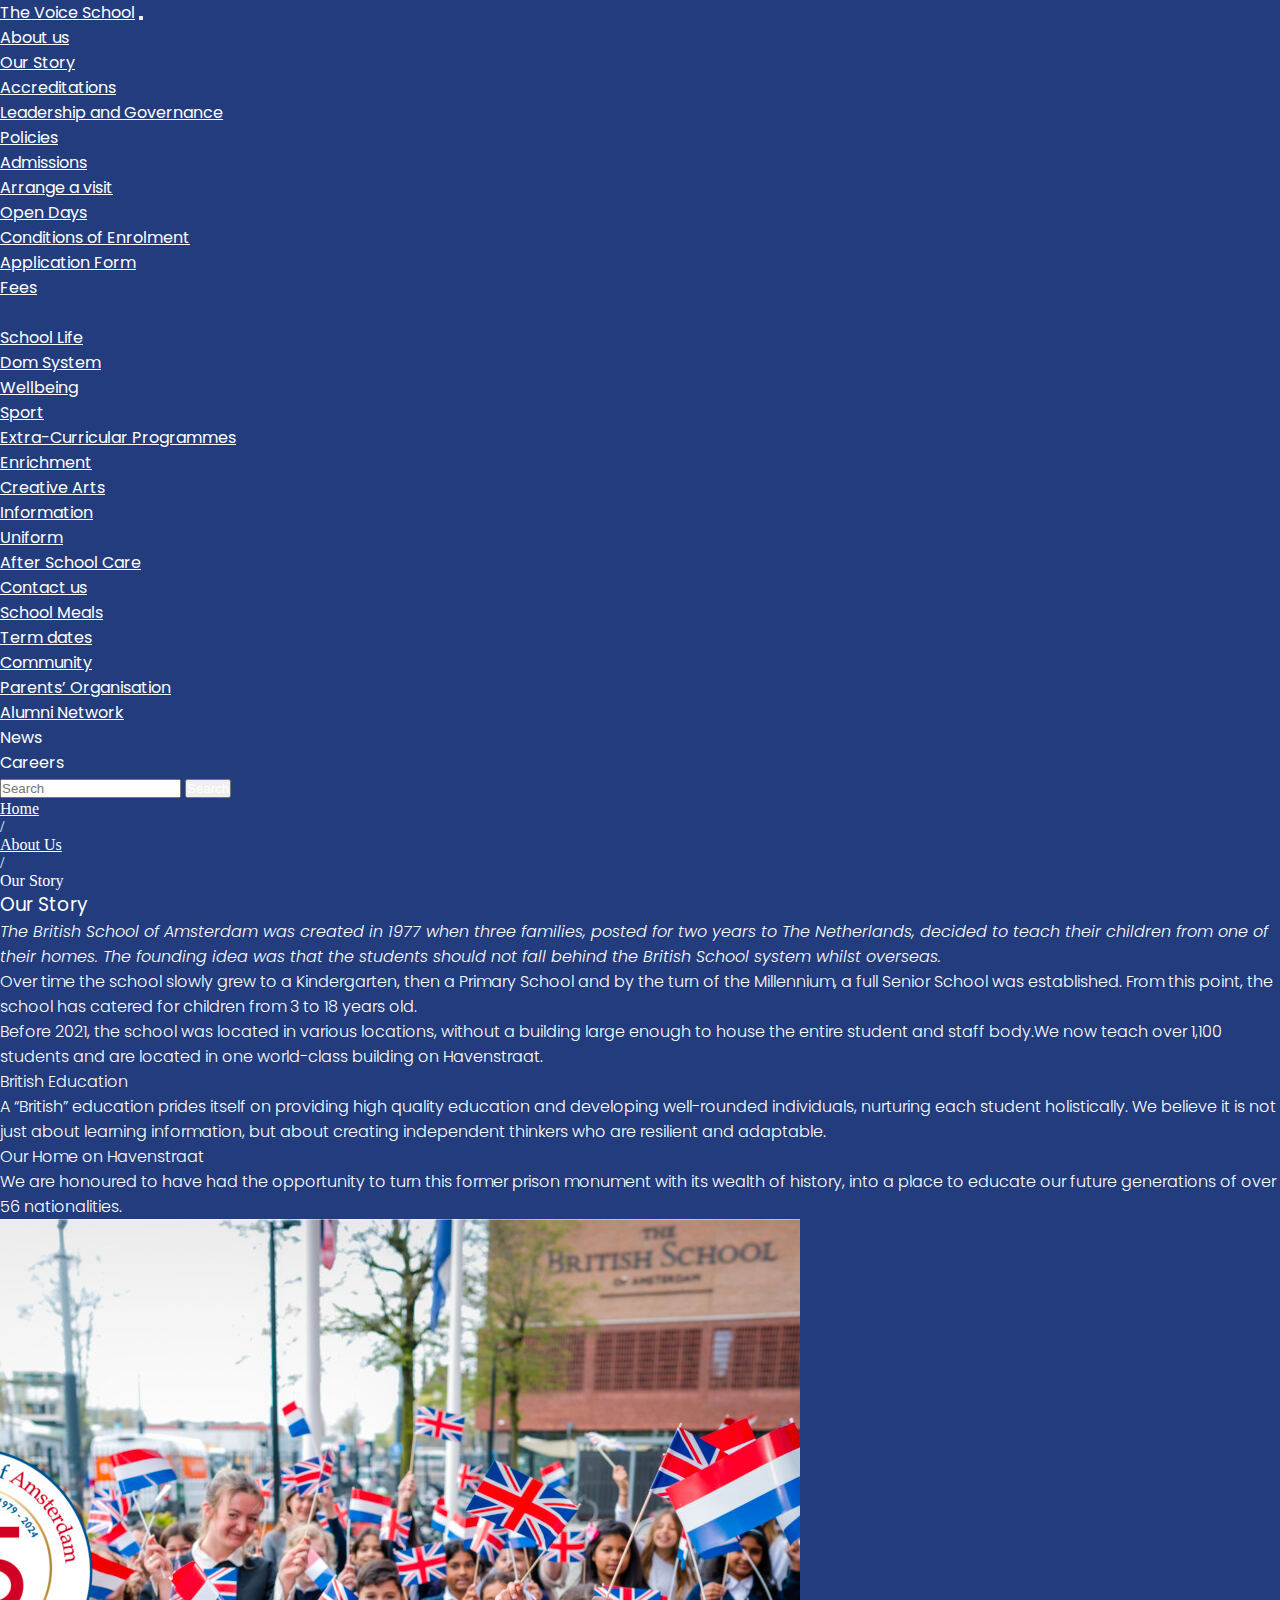
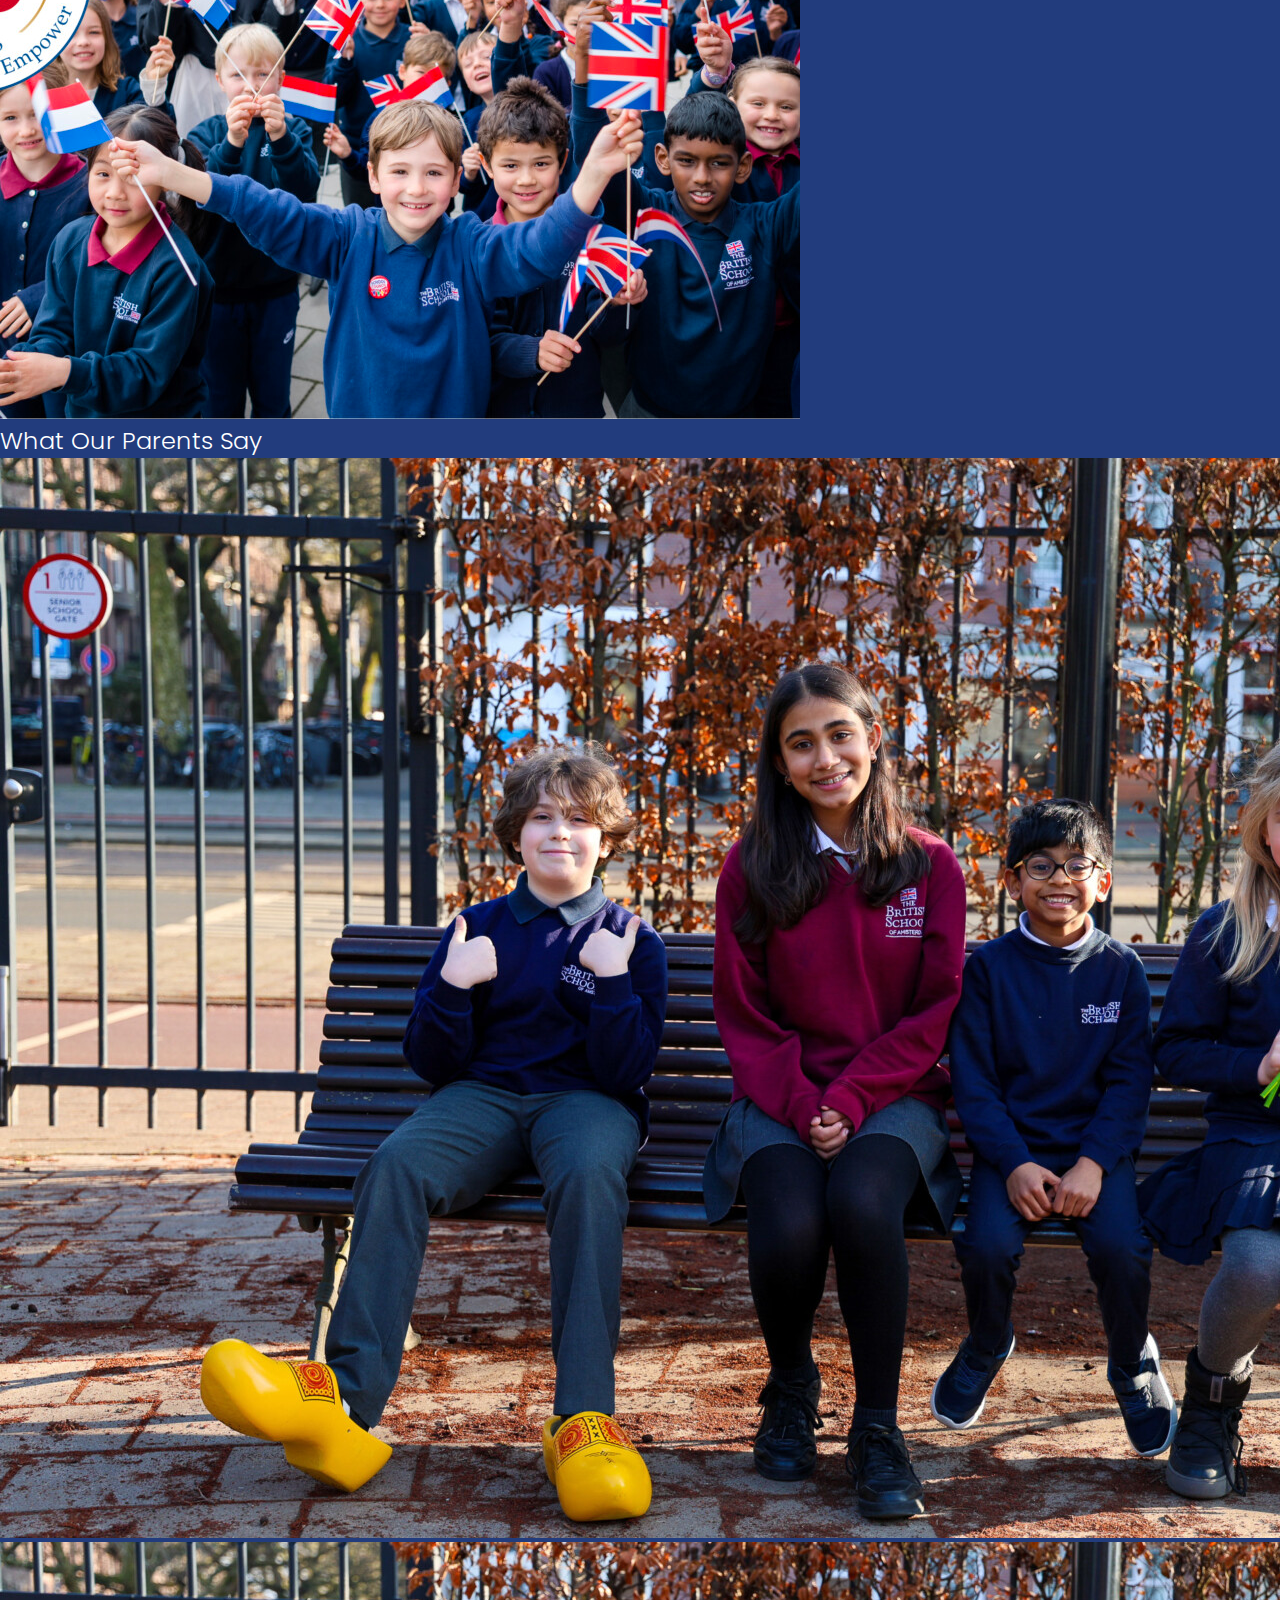
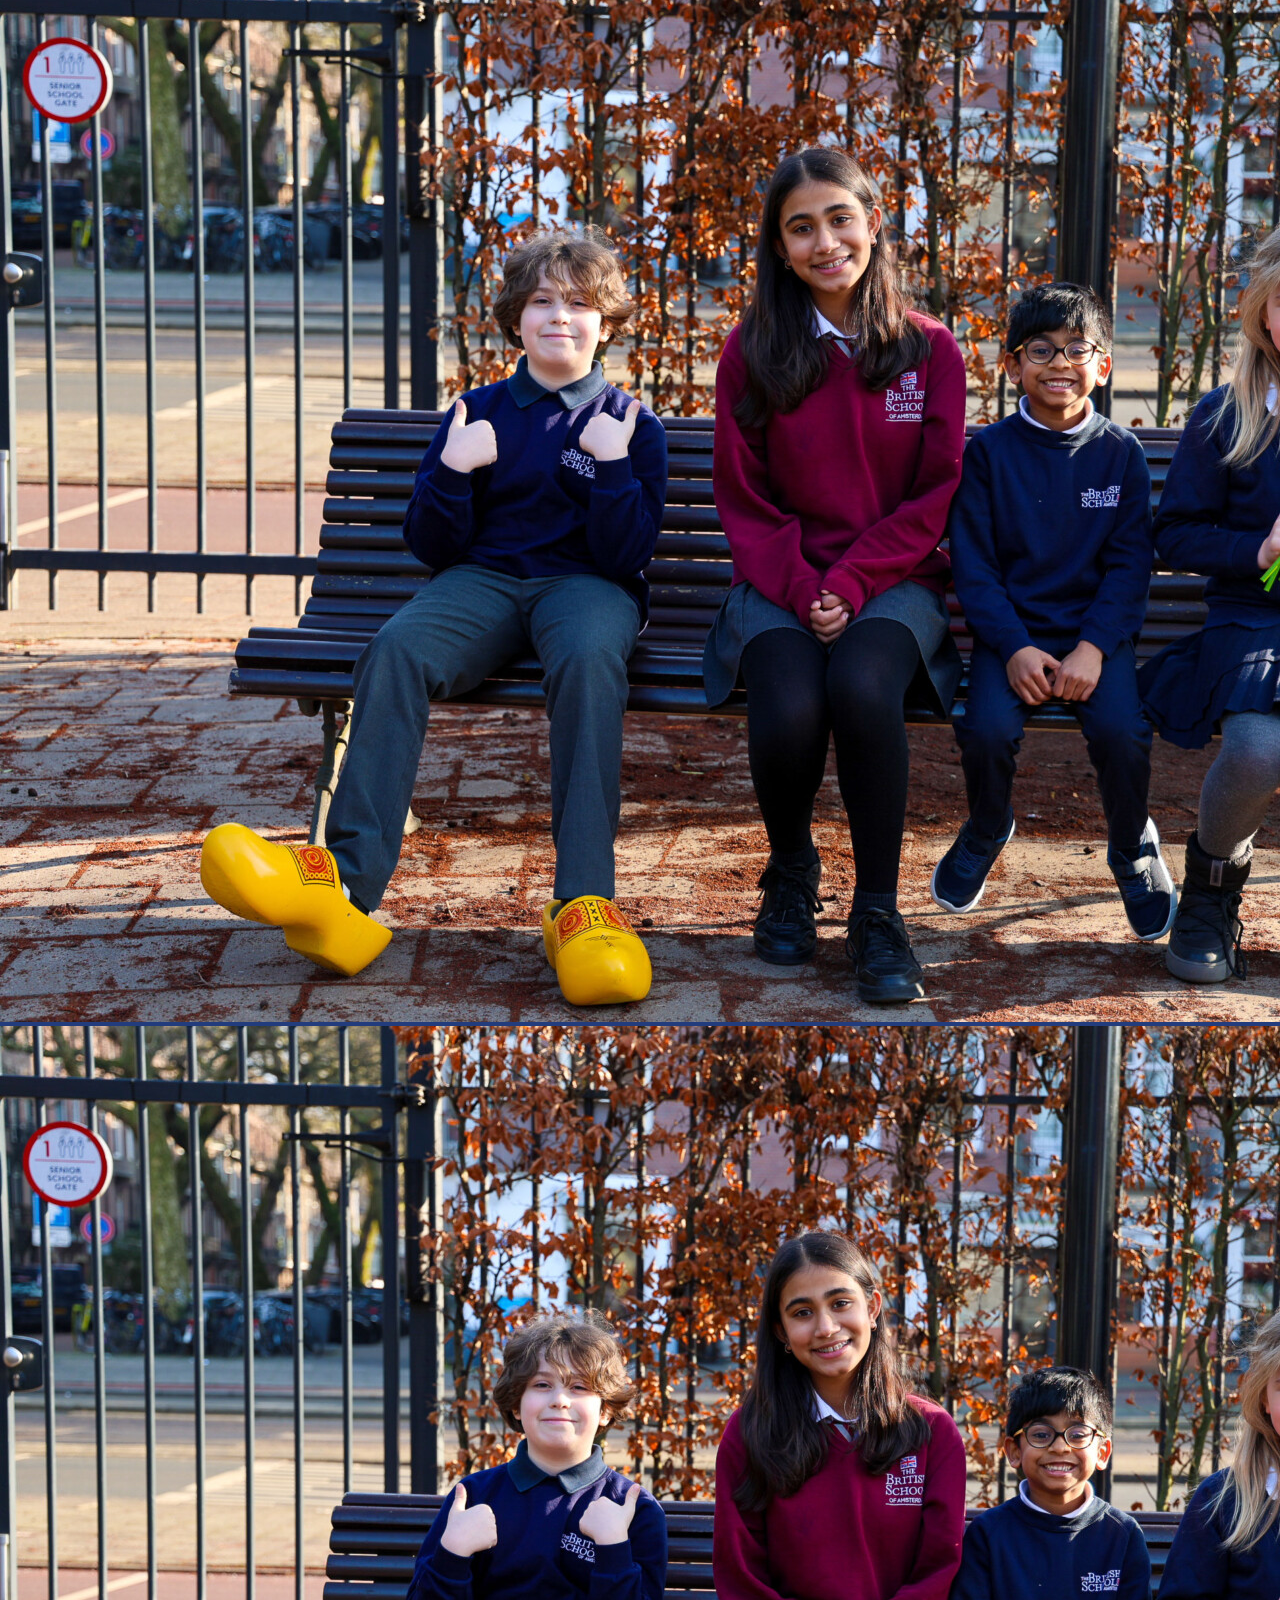
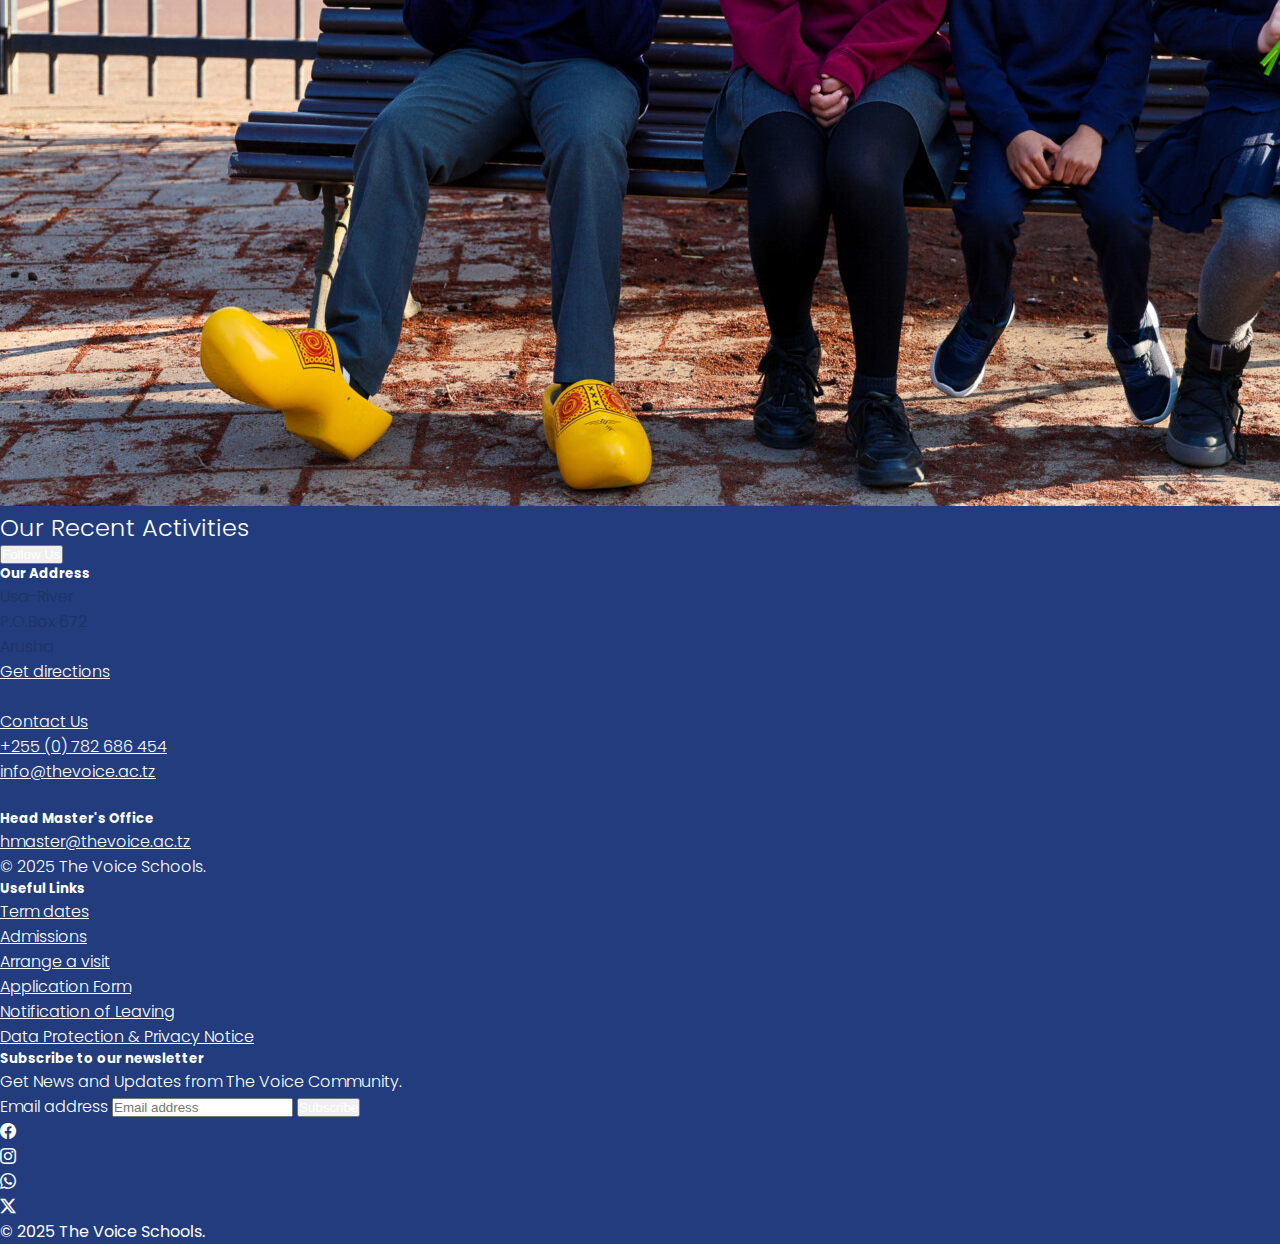
<file: about-us/our-story/index.html>
<!DOCTYPE html>
<html lang="en">

<head>
    <meta charset="UTF-8">
    <meta name="viewport" content="width=device-width, initial-scale=1.0">
    <title>The Voice Secondary School</title>
</head>

<!-- google fonts -->
<link rel="preconnect" href="https://fonts.googleapis.com">
<link rel="preconnect" href="https://fonts.gstatic.com" crossorigin>
<link
    href="https://fonts.googleapis.com/css2?family=Poppins:ital,wght@0,100;0,200;0,300;0,400;0,500;0,600;0,700;0,800;0,900;1,100;1,200;1,300;1,400;1,500;1,600;1,700;1,800;1,900&display=swap"
    rel="stylesheet">

<!-- bootstrap css cdn -->
<link href="https://cdn.jsdelivr.net/npm/bootstrap@5.3.6/dist/css/bootstrap.min.css" rel="stylesheet"
    integrity="sha384-4Q6Gf2aSP4eDXB8Miphtr37CMZZQ5oXLH2yaXMJ2w8e2ZtHTl7GptT4jmndRuHDT" crossorigin="anonymous">
<!-- bootstrap icons -->
<link rel="stylesheet" href="https://cdn.jsdelivr.net/npm/bootstrap-icons@1.13.1/font/bootstrap-icons.min.css">

<!-- poppins css -->
<link rel="stylesheet" href="../../res/css/poppins.css">

<!-- main css -->
<link rel="stylesheet" href="../../res/css/main.css">

<body>
    <!-- Navbar -->
    <nav class="navbar navbar-expand-lg bg-white shadow-sm px-3 poppins-regular">
        <div class="container-fluid">
            <a class="navbar-brand" href="../../">The Voice School</a>
            <button class="navbar-toggler" type="button" data-bs-toggle="collapse"
                data-bs-target="#navbarSupportedContent" aria-controls="navbarSupportedContent" aria-expanded="false"
                aria-label="Toggle navigation">
                <span class="navbar-toggler-icon"></span>
            </button>
            <div class="collapse navbar-collapse" id="navbarSupportedContent">
                <ul class="navbar-nav me-auto mb-2 mb-lg-0">
                    <li class="nav-item dropdown">
                        <a class="nav-link dropdown-toggle" href="#" role="button" data-bs-toggle="dropdown"
                            aria-expanded="false">
                            About us
                        </a>
                        <ul class="dropdown-menu">
                            <li><a class="dropdown-item" href="">Our Story</a></li>
                            <li><a class="dropdown-item" href="#">Accreditations</a></li>
                            <li><a class="dropdown-item" href="#">Leadership and Governance</a></li>
                            <li><a class="dropdown-item" href="#">Policies</a></li>
                        </ul>
                    </li>
                    <li class="nav-item dropdown">
                        <a class="nav-link dropdown-toggle" href="#" role="button" data-bs-toggle="dropdown"
                            aria-expanded="false">
                            Admissions
                        </a>
                        <ul class="dropdown-menu">
                            <li><a class="dropdown-item" href="#">Arrange a visit</a></li>
                            <li><a class="dropdown-item" href="#">Open Days</a></li>
                            <li><a class="dropdown-item" href="#">Conditions of Enrolment</a></li>
                            <li><a class="dropdown-item" href="#">Application Form</a></li>
                            <li><a class="dropdown-item" href="#">Fees</a></li>
                            <li>
                        </ul>
                    </li>
                    <li class="nav-item dropdown">
                        <a class="nav-link dropdown-toggle" href="#" role="button" data-bs-toggle="dropdown"
                            aria-expanded="false">
                            School Life
                        </a>
                        <ul class="dropdown-menu">
                            <li><a class="dropdown-item" href="#">Dom System</a></li>
                            <li><a class="dropdown-item" href="#">Wellbeing</a></li>
                            <li><a class="dropdown-item" href="#">Sport</a></li>
                            <li><a class="dropdown-item" href="#">Extra-Curricular Programmes</a></li>
                            <li><a class="dropdown-item" href="#">Enrichment</a></li>
                            <li><a class="dropdown-item" href="#">Creative Arts</a></li>
                        </ul>
                    </li>
                    <li class="nav-item dropdown">
                        <a class="nav-link dropdown-toggle" href="#" role="button" data-bs-toggle="dropdown"
                            aria-expanded="false">
                            Information
                        </a>
                        <ul class="dropdown-menu">
                            <li><a class="dropdown-item" href="#">Uniform</a></li>
                            <li><a class="dropdown-item" href="#">After School Care</a></li>
                            <li><a class="dropdown-item" href="#">Contact us</a></li>
                            <li><a class="dropdown-item" href="#">School Meals</a></li>
                            <li><a class="dropdown-item" href="#">Term dates</a></li>
                        </ul>
                    </li>
                    <li class="nav-item dropdown">
                        <a class="nav-link dropdown-toggle" href="#" role="button" data-bs-toggle="dropdown"
                            aria-expanded="false">
                            Community
                        </a>
                        <ul class="dropdown-menu">
                            <li><a class="dropdown-item" href="#">Parents’ Organisation</a></li>
                            <li><a class="dropdown-item" href="#">Alumni Network</a></li>
                        </ul>
                    </li>
                    <li class="nav-item">
                        <a class="nav-link">News</a>
                    </li>
                    <li class="nav-item">
                        <a class="nav-link">Careers</a>
                    </li>
                </ul>
                <form class="d-flex" role="search">
                    <input class="form-control me-2" type="search" placeholder="Search" aria-label="Search" />
                    <button class="btn btn-outline-success" type="submit">Search</button>
                </form>
            </div>
        </div>
    </nav>

    <div class="visual-header">

    </div>
    <!-- Hero Image -->
    <div class="hero our-story">
        <!-- element to be palced here -->
        <div class="banner">
            <ul>
                <li><a href="../">Home</a></li>/
                <li><a href="../../">About Us</a></li>/
                <li>Our Story</li>
            </ul>
            <h3 class="poppins-regular">
                Our Story
            </h3>
        </div>
    </div>

    <div class="container-fluid poppins-light-italic spoiler-text">
        <p>
            The British School of Amsterdam was created in 1977 when three families, posted for two years to The
            Netherlands,
            decided to teach their children from one of their homes. The founding idea was that the students should not
            fall behind
            the British School system whilst overseas.
        </p>
    </div>

    <!-- introduction card -->
    <div class="container-fluid spoiler-dicription">
        <div class="row">
            <div class="col-sm-6 description poppins-light">
                <p>
                    Over time the school slowly grew to a Kindergarten, then a Primary School and by the turn of the
                    Millennium, a full
                    Senior School was established. From this point, the school has catered for children from 3 to 18
                    years old.
                </p>
                <p>
                    Before 2021, the school was located in various locations, without a building large enough to house
                    the entire student
                    and staff body.We now teach over 1,100 students and are located in one world-class building on
                    Havenstraat.
                </p>
                <span>
                    British Education
                </span>
                <p>
                    A “British” education prides itself on providing high quality education and developing well-rounded
                    individuals,
                    nurturing each student holistically. We believe it is not just about learning information, but about
                    creating
                    independent thinkers who are resilient and adaptable.
                </p>
                <span>
                    Our Home on Havenstraat
                </span>
                <p>
                    We are honoured to have had the opportunity to turn this former prison monument with its wealth of
                    history, into a place
                    to educate our future generations of over 56 nationalities.
                </p>
            </div>
            <div class="col-sm-6">
                <img src="../../res/imgs/45-Year-Logo-Website-Image-800x800.jpg" alt="aniversary banner" srcset="">
            </div>
        </div>
    </div>

    <!-- what our parents say -->
    <div class="container what-our-parents-say">
        <h2 class="heading-text poppins-light">What Our Parents Say</h2>
        <div class="row">
            <div class="col-sm"><img src="../../res/imgs/background.jpg" alt="" srcset=""></div>
            <div class="col-sm"><img src="../../res/imgs/background.jpg" alt="" srcset=""></div>
            <div class="col-sm"><img src="../../res/imgs/background.jpg" alt="" srcset=""></div>
        </div>
    </div>

    <!-- Recent Activities -->
    <div class="container-activities">
        <h2 class="heading-text poppins-light">Our Recent Activities</h2>
        <div class="recent-acctivies">
            <div class="activity-1 img-bgroung">
                <div class="sensety"></div>
            </div>
            <div class="activity-2 img-bgroung">
                <div class="sensety"></div>
            </div>
            <div class="activity-3 img-bgroung">
                <div class="sensety"></div>
            </div>
            <div class="activity-4 img-bgroung">
                <div class="sensety"></div>
            </div>
        </div>
        <button type="button" class="btn btn-outline-primary">Follow Us</button>
    </div>

    <!-- footer -->
    <div class="container-fluid footer poppins-light">
        <footer class="py-5">
            <div class="row far-apart">
                <div class="col-6 col-md-2 mb-3">
                    <h5>Our Address</h5>
                    <ul class="nav flex-column">
                        <li><a href="#" style="color: #1e3265; text-decoration: none;">Usa-River</a>
                        </li>
                        <li><a href="#" style="color: #1e3265; text-decoration: none;">P.O.Box 672</a></li>
                        <li><a href="#" style="color: #1e3265; text-decoration: none;">Arusha</a></li>
                        <li><a href="#">Get directions</a></li>
                        <br>
                        <li><a href="#">Contact Us</a></li>
                        <li><a href="#">+255 (0) 782 686 454</a></li>
                        <li><a href="#">info@thevoice.ac.tz</a></li>
                    </ul>
                    <br>
                    <h5>Head Master's Office</h5>
                    <ul class="nav flex-column">
                        <li><a href="#">hmaster@thevoice.ac.tz</a></li>
                    </ul>
                    <p>© 2025 The Voice Schools.</p>
                </div>
                <div class="col-6 col-md-2 mb-3">
                    <h5>Useful Links</h5>
                    <ul class="nav flex-column">
                        <li><a href="#">Term dates</a></li>
                        <li><a href="#">Admissions</a></li>
                        <li><a href="#">Arrange a visit</a></li>
                        <li><a href="#">Application Form</a></li>
                        <li><a href="#">Notification of Leaving</a></li>
                        <li><a href="#">Data Protection & Privacy Notice</a></li>
                    </ul>
                </div>
                <div class="col-md-5 offset-md-1 mb-3">
                    <form>
                        <h5>Subscribe to our newsletter</h5>
                        <p>Get News and Updates from The Voice Community.</p>
                        <div class="d-flex flex-column flex-sm-row w-100 gap-2"> <label for="newsletter1"
                                class="visually-hidden">Email address</label> <input id="newsletter1" type="email"
                                class="form-control" placeholder="Email address"> <button class="btn btn-primary"
                                type="button">Subscribe</button> </div>
                    </form>
                </div>
            </div>
            <div class="d-flex flex-column flex-sm-row justify-content-between py-4 my-4 border-top">
                <ul class="list-unstyled iconsbrand d-flex">
                    <li class="ms-3"><a href="#"><i class="bi bi-facebook"></i></a></li>
                    <li class="ms-3"><a href="#"><i class="bi bi-instagram"></i></a></li>
                    <li class="ms-3"><a href="#"><i class="bi bi-whatsapp"></i></a></li>
                    <li class="ms-3"><a href="#"><i class="bi bi-twitter-x"></i></a></li>
                </ul>
                <p class="poppins-regular">© 2025 The Voice Schools.</p>
            </div>
        </footer>
    </div>

    <!-- bootstrap script cdn -->
    <script src="https://cdn.jsdelivr.net/npm/bootstrap@5.3.6/dist/js/bootstrap.bundle.min.js"
        integrity="sha384-j1CDi7MgGQ12Z7Qab0qlWQ/Qqz24Gc6BM0thvEMVjHnfYGF0rmFCozFSxQBxwHKO"
        crossorigin="anonymous"></script>
</body>

</html>
</file>
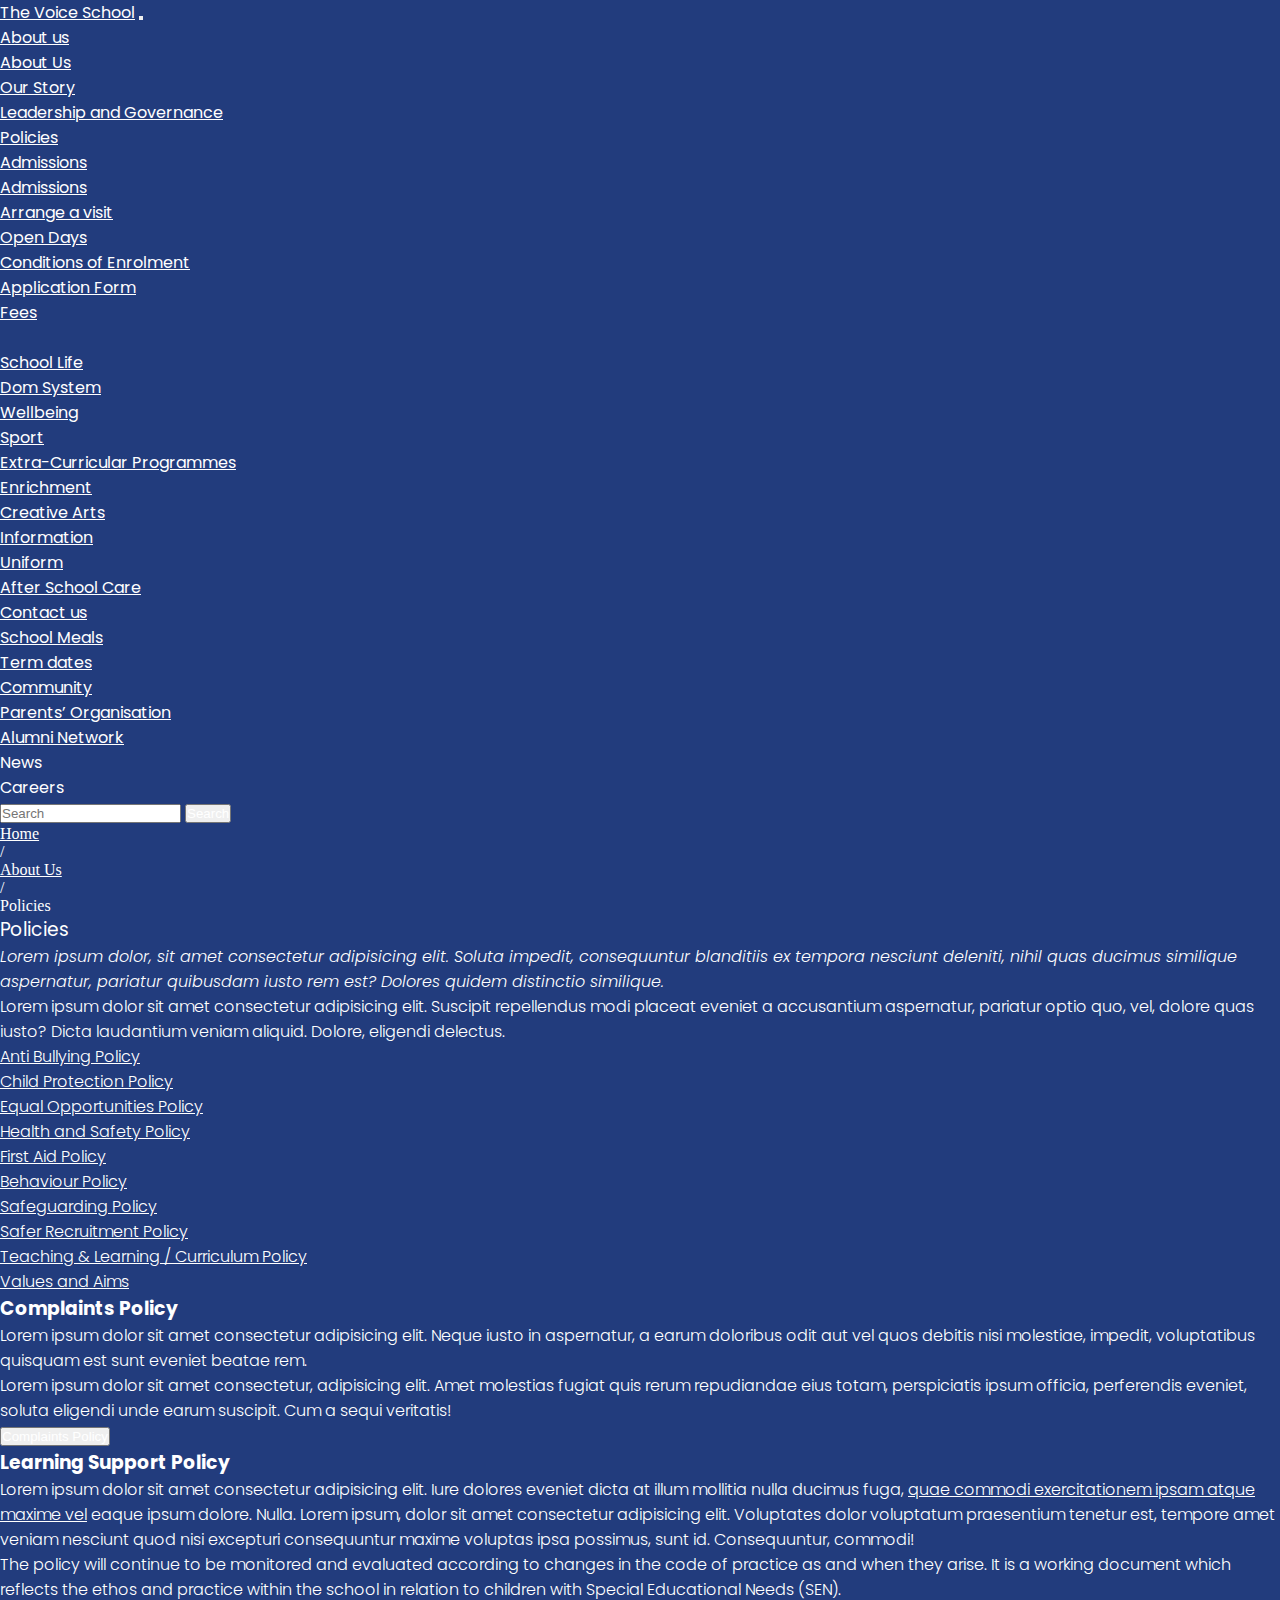
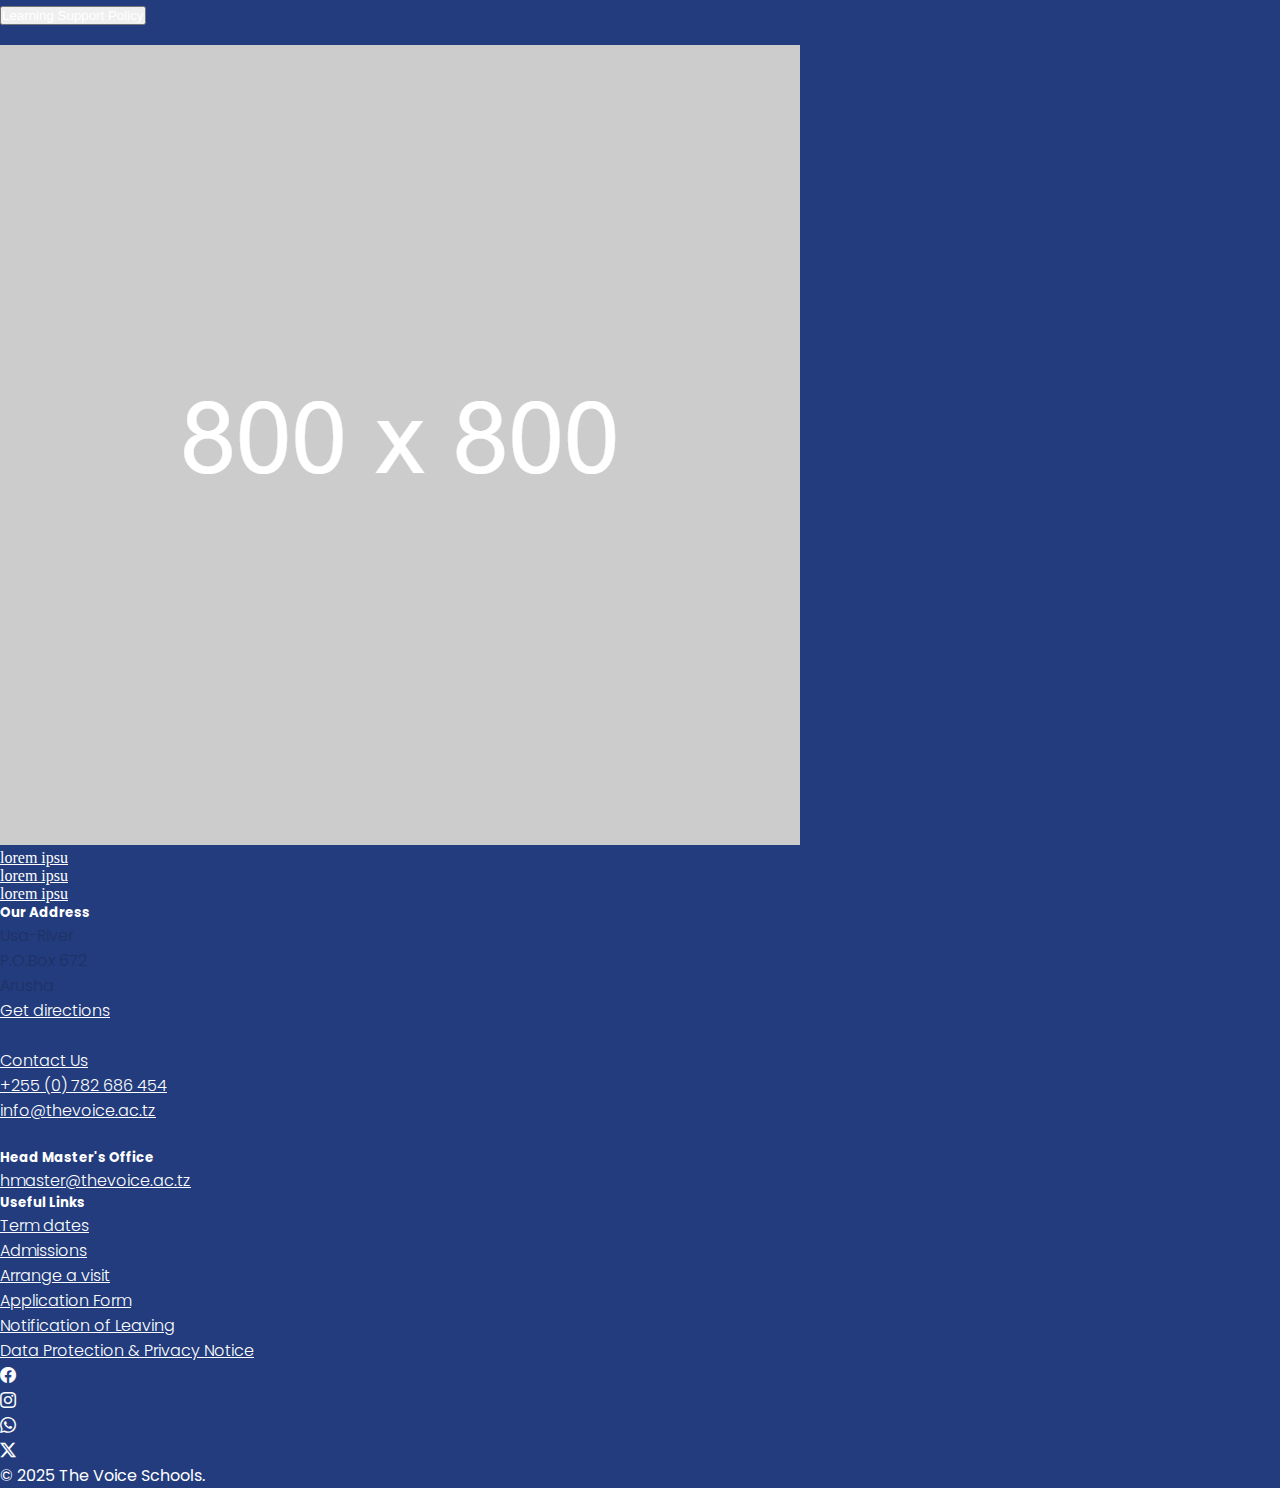
<file: about-us/policies/index.html>
<!DOCTYPE html>
<html lang="en">

<head>
    <meta charset="UTF-8">
    <meta name="viewport" content="width=device-width, initial-scale=1.0">
    <title>Policies | The Voice Secondary School</title>
</head>

<!-- google fonts -->
<link rel="preconnect" href="https://fonts.googleapis.com">
<link rel="preconnect" href="https://fonts.gstatic.com" crossorigin>
<link
    href="https://fonts.googleapis.com/css2?family=Poppins:ital,wght@0,100;0,200;0,300;0,400;0,500;0,600;0,700;0,800;0,900;1,100;1,200;1,300;1,400;1,500;1,600;1,700;1,800;1,900&display=swap"
    rel="stylesheet">

<!-- bootstrap css cdn -->
<link href="https://cdn.jsdelivr.net/npm/bootstrap@5.3.6/dist/css/bootstrap.min.css" rel="stylesheet"
    integrity="sha384-4Q6Gf2aSP4eDXB8Miphtr37CMZZQ5oXLH2yaXMJ2w8e2ZtHTl7GptT4jmndRuHDT" crossorigin="anonymous">
<!-- bootstrap icons -->
<link rel="stylesheet" href="https://cdn.jsdelivr.net/npm/bootstrap-icons@1.13.1/font/bootstrap-icons.min.css">

<!-- poppins css -->
<link rel="stylesheet" href="../../res/css/poppins.css">

<!-- main css -->
<link rel="stylesheet" href="../../res/css/main.css">

<body>
    <!-- Navbar -->
    <nav class="navbar navbar-expand-lg bg-white shadow-sm px-3 poppins-regular">
        <div class="container-fluid">
            <a class="navbar-brand" href="../../">The Voice School</a>
            <button class="navbar-toggler" type="button" data-bs-toggle="collapse"
                data-bs-target="#navbarSupportedContent" aria-controls="navbarSupportedContent" aria-expanded="false"
                aria-label="Toggle navigation">
                <span class="navbar-toggler-icon"></span>
            </button>
            <div class="collapse navbar-collapse" id="navbarSupportedContent">
                <ul class="navbar-nav me-auto mb-2 mb-lg-0">
                    <li class="nav-item dropdown">
                        <a class="nav-link dropdown-toggle" href="#" role="button" data-bs-toggle="dropdown"
                            aria-expanded="false">
                            About us
                        </a>
                        <ul class="dropdown-menu">
                            <li><a class="dropdown-item" href="../../about-us/"><span>About Us</span></a></li>
                            <li><a class="dropdown-item" href="../our-story/">Our Story</a></li>
                            <li><a class="dropdown-item" href="../leadership-and-governance/">Leadership and
                                    Governance</a></li>
                            <li><a class="dropdown-item" href="#">Policies</a></li>
                        </ul>
                    </li>
                    <li class="nav-item dropdown">
                        <a class="nav-link dropdown-toggle" href="#" role="button" data-bs-toggle="dropdown"
                            aria-expanded="false">
                            Admissions
                        </a>
                        <ul class="dropdown-menu">
                            <li><a class="dropdown-item" href="../../admissions/"><span>Admissions</span></a></li>
                            <li><a class="dropdown-item" href="#">Arrange a visit</a></li>
                            <li><a class="dropdown-item" href="#">Open Days</a></li>
                            <li><a class="dropdown-item" href="#">Conditions of Enrolment</a></li>
                            <li><a class="dropdown-item" href="#">Application Form</a></li>
                            <li><a class="dropdown-item" href="#">Fees</a></li>
                            <li>
                        </ul>
                    </li>
                    <li class="nav-item dropdown">
                        <a class="nav-link dropdown-toggle" href="#" role="button" data-bs-toggle="dropdown"
                            aria-expanded="false">
                            School Life
                        </a>
                        <ul class="dropdown-menu">
                            <li><a class="dropdown-item" href="#">Dom System</a></li>
                            <li><a class="dropdown-item" href="#">Wellbeing</a></li>
                            <li><a class="dropdown-item" href="#">Sport</a></li>
                            <li><a class="dropdown-item" href="#">Extra-Curricular Programmes</a></li>
                            <li><a class="dropdown-item" href="#">Enrichment</a></li>
                            <li><a class="dropdown-item" href="#">Creative Arts</a></li>
                        </ul>
                    </li>
                    <li class="nav-item dropdown">
                        <a class="nav-link dropdown-toggle" href="#" role="button" data-bs-toggle="dropdown"
                            aria-expanded="false">
                            Information
                        </a>
                        <ul class="dropdown-menu">
                            <li><a class="dropdown-item" href="#">Uniform</a></li>
                            <li><a class="dropdown-item" href="#">After School Care</a></li>
                            <li><a class="dropdown-item" href="#">Contact us</a></li>
                            <li><a class="dropdown-item" href="#">School Meals</a></li>
                            <li><a class="dropdown-item" href="#">Term dates</a></li>
                        </ul>
                    </li>
                    <li class="nav-item dropdown">
                        <a class="nav-link dropdown-toggle" href="#" role="button" data-bs-toggle="dropdown"
                            aria-expanded="false">
                            Community
                        </a>
                        <ul class="dropdown-menu">
                            <li><a class="dropdown-item" href="#">Parents’ Organisation</a></li>
                            <li><a class="dropdown-item" href="#">Alumni Network</a></li>
                        </ul>
                    </li>
                    <li class="nav-item">
                        <a class="nav-link">News</a>
                    </li>
                    <li class="nav-item">
                        <a class="nav-link">Careers</a>
                    </li>
                </ul>
                <form class="d-flex" role="search">
                    <input class="form-control me-2" type="search" placeholder="Search" aria-label="Search" />
                    <button class="btn btn-outline-success" type="submit">Search</button>
                </form>
            </div>
        </div>
    </nav>

    <div class="visual-header">

    </div>
    <!-- Hero Image -->
    <div class="hero our-story">
        <!-- element to be palced here -->
        <div class="banner">
            <ul>
                <li><a href="../../">Home </a></li>/
                <li><a href="../">About Us </a></li>/
                <li> Policies</li>
            </ul>
            <h3 class="poppins-regular">
                Policies
            </h3>
        </div>
    </div>

    <div class="container-fluid poppins-light-italic spoiler-text">
        <p>
            Lorem ipsum dolor, sit amet consectetur adipisicing elit. Soluta impedit, consequuntur blanditiis ex tempora
            nesciunt deleniti, nihil quas ducimus similique aspernatur, pariatur quibusdam iusto rem est? Dolores quidem
            distinctio similique.
        </p>
    </div>

    <!-- introduction card -->
    <div class="container-fluid spoiler-dicription">
        <div class="row">
            <div class="col-sm-6 description poppins-light">
                <p>
                    Lorem ipsum dolor sit amet consectetur adipisicing elit. Suscipit repellendus modi placeat eveniet a
                    accusantium aspernatur, pariatur optio quo, vel, dolore quas iusto? Dicta laudantium veniam aliquid.
                    Dolore, eligendi delectus.
                </p>
                <ul>
                    <li><a href="#">Anti Bullying Policy</a></li>
                    <li><a href="#">Child Protection Policy</a></li>
                    <li><a href="#">Equal Opportunities Policy</a></li>
                    <li><a href="#">Health and Safety Policy</a></li>
                    <li><a href="#">First Aid Policy</a></li>
                    <li><a href="#">Behaviour Policy</a></li>
                    <li><a href="#">Safeguarding Policy</a></li>
                    <li><a href="#">Safer Recruitment Policy</a></li>
                    <li><a href="#">Teaching & Learning / Curriculum Policy</a></li>
                    <li><a href="#">Values and Aims</a></li>
                </ul>
            </div>
            <div class="col-sm-6">

            </div>
        </div>
    </div>

    <div class="container-fluid spoiler-dicription">
        <div class="row">
            <div class="col-sm-6 description poppins-light">
                <h3>
                    Complaints Policy
                </h3>
                <p>
                    Lorem ipsum dolor sit amet consectetur adipisicing elit. Neque iusto in aspernatur, a earum
                    doloribus odit aut vel quos debitis nisi molestiae, impedit, voluptatibus quisquam est sunt eveniet
                    beatae rem.
                </p>

                <p>
                    Lorem ipsum dolor sit amet consectetur, adipisicing elit. Amet molestias fugiat quis rerum
                    repudiandae eius totam, perspiciatis ipsum officia, perferendis eveniet, soluta eligendi unde earum
                    suscipit. Cum a sequi veritatis!
                </p>
                <button type="button" class="btn border-curve btn-outline-danger">Complaints Policy</button>
            </div>
            <div class="col-sm-6">

            </div>
        </div>
    </div>

    <div class="container-fluid spoiler-dicription">
        <div class="row">
            <div class="col-sm-6 description poppins-light">
                <h3>
                    Learning Support Policy
                </h3>
                <p>
                    Lorem ipsum dolor sit amet consectetur adipisicing elit. Iure dolores eveniet dicta at illum
                    mollitia nulla ducimus fuga, <a href="#">quae commodi exercitationem ipsam atque maxime vel</a>
                    eaque ipsum dolore.
                    Nulla. Lorem ipsum, dolor sit amet consectetur adipisicing elit. Voluptates dolor
                    voluptatum praesentium tenetur est, tempore amet veniam nesciunt quod nisi excepturi consequuntur
                    maxime voluptas ipsa possimus, sunt id. Consequuntur, commodi!
                </p>

                <p>
                    The policy will continue to be monitored and evaluated according to changes in the code of practice
                    as and when they
                    arise. It is a working document which reflects the ethos and practice within the school in relation
                    to children with
                    Special Educational Needs (SEN).
                </p>
                <button type="button" class="btn border-curve btn-outline-danger">Learning Support Policy</button>
            </div>
            <div class="col-sm-6">
                <br>
                <img src="../../res/imgs/upload/dummy_800x800_ffffff_cccccc.png" alt="Learning Support Policy">
            </div>
        </div>
    </div>

    <!-- easy navigation -->
    <div class="container-fluid easy-navigation">
        <div class="row">
            <div class="col-sm-4 block-nav first text-white">
                <div class="image">
                    <a href="#">
                        <span>lorem ipsu</span>
                    </a>
                </div>
            </div>
            <div class="col-sm-4 block-nav second text-white">
                <div class="image">
                    <a href="#">
                        <span>
                            lorem ipsu
                        </span>
                    </a>
                </div>
            </div>
            <div class="col-sm-4 block-nav third text-white">
                <div class="image">
                    <a href="#">
                        <span>
                            lorem ipsu
                        </span></a>
                </div>
            </div>
        </div>
    </div>

    <!-- footer -->
    <div class="container-fluid footer poppins-light">
        <footer class="py-5">
            <div class="row far-apart">
                <div class="col-6 col-md-2 mb-3">
                    <h5>Our Address</h5>
                    <ul class="nav flex-column">
                        <li><a href="#" style="color: #1e3265; text-decoration: none;">Usa-River</a>
                        </li>
                        <li><a href="#" style="color: #1e3265; text-decoration: none;">P.O.Box 672</a></li>
                        <li><a href="#" style="color: #1e3265; text-decoration: none;">Arusha</a></li>
                        <li><a href="#">Get directions</a></li>
                        <br>
                        <li><a href="#">Contact Us</a></li>
                        <li><a href="#">+255 (0) 782 686 454</a></li>
                        <li><a href="#">info@thevoice.ac.tz</a></li>
                    </ul>
                    <br>
                    <h5>Head Master's Office</h5>
                    <ul class="nav flex-column">
                        <li><a href="#">hmaster@thevoice.ac.tz</a></li>
                    </ul>
                </div>
                <div class="col-6 col-md-2 mb-3">
                    <h5>Useful Links</h5>
                    <ul class="nav flex-column">
                        <li><a href="#">Term dates</a></li>
                        <li><a href="#">Admissions</a></li>
                        <li><a href="#">Arrange a visit</a></li>
                        <li><a href="#">Application Form</a></li>
                        <li><a href="#">Notification of Leaving</a></li>
                        <li><a href="#">Data Protection & Privacy Notice</a></li>
                    </ul>
                </div>
                <div class="col-md-5 offset-md-1 mb-3">
                </div>
            </div>
            <div class="d-flex flex-column flex-sm-row justify-content-between py-4 my-4 border-top">
                <ul class="list-unstyled iconsbrand d-flex">
                    <li class="ms-3"><a href="#"><i class="bi bi-facebook"></i></a></li>
                    <li class="ms-3"><a href="#"><i class="bi bi-instagram"></i></a></li>
                    <li class="ms-3"><a href="#"><i class="bi bi-whatsapp"></i></a></li>
                    <li class="ms-3"><a href="#"><i class="bi bi-twitter-x"></i></a></li>
                </ul>
                <p class="poppins-regular">© 2025 The Voice Schools.</p>
            </div>
        </footer>
    </div>

    <!-- bootstrap script cdn -->
    <script src="https://cdn.jsdelivr.net/npm/bootstrap@5.3.6/dist/js/bootstrap.bundle.min.js"
        integrity="sha384-j1CDi7MgGQ12Z7Qab0qlWQ/Qqz24Gc6BM0thvEMVjHnfYGF0rmFCozFSxQBxwHKO"
        crossorigin="anonymous"></script>
</body>

</html>
</file>
<file: res/css/main.css>
* {
  padding: 0;
  margin: 0;
  box-sizing: border-box;
  color: #ffff;
}

body {
  background-color: #223c7d;
}

/* Logo Area */
.logo-text {
  font-size: 1.25rem;
  color: #223c7d;
  font-weight: bold;
  line-height: 1;
}

.logo-subtext {
  font-size: 0.8rem;
  color: #b22222;
  letter-spacing: 1px;
  line-height: 1;
}

@media (max-width: 576px) {
  .logo-text {
    font-size: 1rem;
  }
  .logo-subtext {
    font-size: 0.7rem;
  }
}

/* Hero Image */
.hero-img {
  width: 100%;
  height: auto;
  max-height: 400px;
  object-fit: cover;
}

/* Buttons */
.btn-red {
  background-color: #b22222;
  border: none;
  color: white;
  font-weight: bold;
  padding: 0.6rem 1.5rem;
  border-radius: 2rem;
  width: 100%;
  max-width: 300px;
}

.btn-white {
  background-color: white;
  color: #1e3265;
  font-weight: bold;
  padding: 0.6rem 1.5rem;
  border-radius: 2rem;
  width: 100%;
  max-width: 300px;
}

/* Boxes */
.school-box {
  background-color: #1e3265;
  padding: 1rem;
  border-radius: 8px;
  margin-bottom: 1rem;
}

.white-box {
  background-color: white;
  color: #1e3265;
  border-radius: 1rem;
  padding: 2rem 1.5rem;
  margin-top: 2rem;
}

.form-select {
  border-radius: 2rem;
  padding: 0.5rem 1rem;
}

.poppins-thin {
  font-family: "Poppins", sans-serif;
  font-weight: 100;
  font-style: normal;
}

.poppins-extralight {
  font-family: "Poppins", sans-serif;
  font-weight: 200;
  font-style: normal;
}

.poppins-light {
  font-family: "Poppins", sans-serif;
  font-weight: 300;
  font-style: normal;
}

.poppins-regular {
  font-family: "Poppins", sans-serif;
  font-weight: 400;
  font-style: normal;
}

.poppins-medium {
  font-family: "Poppins", sans-serif;
  font-weight: 500;
  font-style: normal;
}

.poppins-semibold {
  font-family: "Poppins", sans-serif;
  font-weight: 600;
  font-style: normal;
}

.poppins-bold {
  font-family: "Poppins", sans-serif;
  font-weight: 700;
  font-style: normal;
}

.poppins-extrabold {
  font-family: "Poppins", sans-serif;
  font-weight: 800;
  font-style: normal;
}

.poppins-black {
  font-family: "Poppins", sans-serif;
  font-weight: 900;
  font-style: normal;
}

.poppins-thin-italic {
  font-family: "Poppins", sans-serif;
  font-weight: 100;
  font-style: italic;
}

.poppins-extralight-italic {
  font-family: "Poppins", sans-serif;
  font-weight: 200;
  font-style: italic;
}

.poppins-light-italic {
  font-family: "Poppins", sans-serif;
  font-weight: 300;
  font-style: italic;
}

.poppins-regular-italic {
  font-family: "Poppins", sans-serif;
  font-weight: 400;
  font-style: italic;
}

.poppins-medium-italic {
  font-family: "Poppins", sans-serif;
  font-weight: 500;
  font-style: italic;
}

.poppins-semibold-italic {
  font-family: "Poppins", sans-serif;
  font-weight: 600;
  font-style: italic;
}

.poppins-bold-italic {
  font-family: "Poppins", sans-serif;
  font-weight: 700;
  font-style: italic;
}

.poppins-extrabold-italic {
  font-family: "Poppins", sans-serif;
  font-weight: 800;
  font-style: italic;
}

.poppins-black-italic {
  font-family: "Poppins", sans-serif;
  font-weight: 900;
  font-style: italic;
}
</file>
<file: res/css/poppins.css>
.poppins-thin {
  font-family: "Poppins", sans-serif;
  font-weight: 100;
  font-style: normal;
}

.poppins-extralight {
  font-family: "Poppins", sans-serif;
  font-weight: 200;
  font-style: normal;
}

.poppins-light {
  font-family: "Poppins", sans-serif;
  font-weight: 300;
  font-style: normal;
}

.poppins-regular {
  font-family: "Poppins", sans-serif;
  font-weight: 400;
  font-style: normal;
}

.poppins-medium {
  font-family: "Poppins", sans-serif;
  font-weight: 500;
  font-style: normal;
}

.poppins-semibold {
  font-family: "Poppins", sans-serif;
  font-weight: 600;
  font-style: normal;
}

.poppins-bold {
  font-family: "Poppins", sans-serif;
  font-weight: 700;
  font-style: normal;
}

.poppins-extrabold {
  font-family: "Poppins", sans-serif;
  font-weight: 800;
  font-style: normal;
}

.poppins-black {
  font-family: "Poppins", sans-serif;
  font-weight: 900;
  font-style: normal;
}

.poppins-thin-italic {
  font-family: "Poppins", sans-serif;
  font-weight: 100;
  font-style: italic;
}

.poppins-extralight-italic {
  font-family: "Poppins", sans-serif;
  font-weight: 200;
  font-style: italic;
}

.poppins-light-italic {
  font-family: "Poppins", sans-serif;
  font-weight: 300;
  font-style: italic;
}

.poppins-regular-italic {
  font-family: "Poppins", sans-serif;
  font-weight: 400;
  font-style: italic;
}

.poppins-medium-italic {
  font-family: "Poppins", sans-serif;
  font-weight: 500;
  font-style: italic;
}

.poppins-semibold-italic {
  font-family: "Poppins", sans-serif;
  font-weight: 600;
  font-style: italic;
}

.poppins-bold-italic {
  font-family: "Poppins", sans-serif;
  font-weight: 700;
  font-style: italic;
}

.poppins-extrabold-italic {
  font-family: "Poppins", sans-serif;
  font-weight: 800;
  font-style: italic;
}

.poppins-black-italic {
  font-family: "Poppins", sans-serif;
  font-weight: 900;
  font-style: italic;
}
</file>
